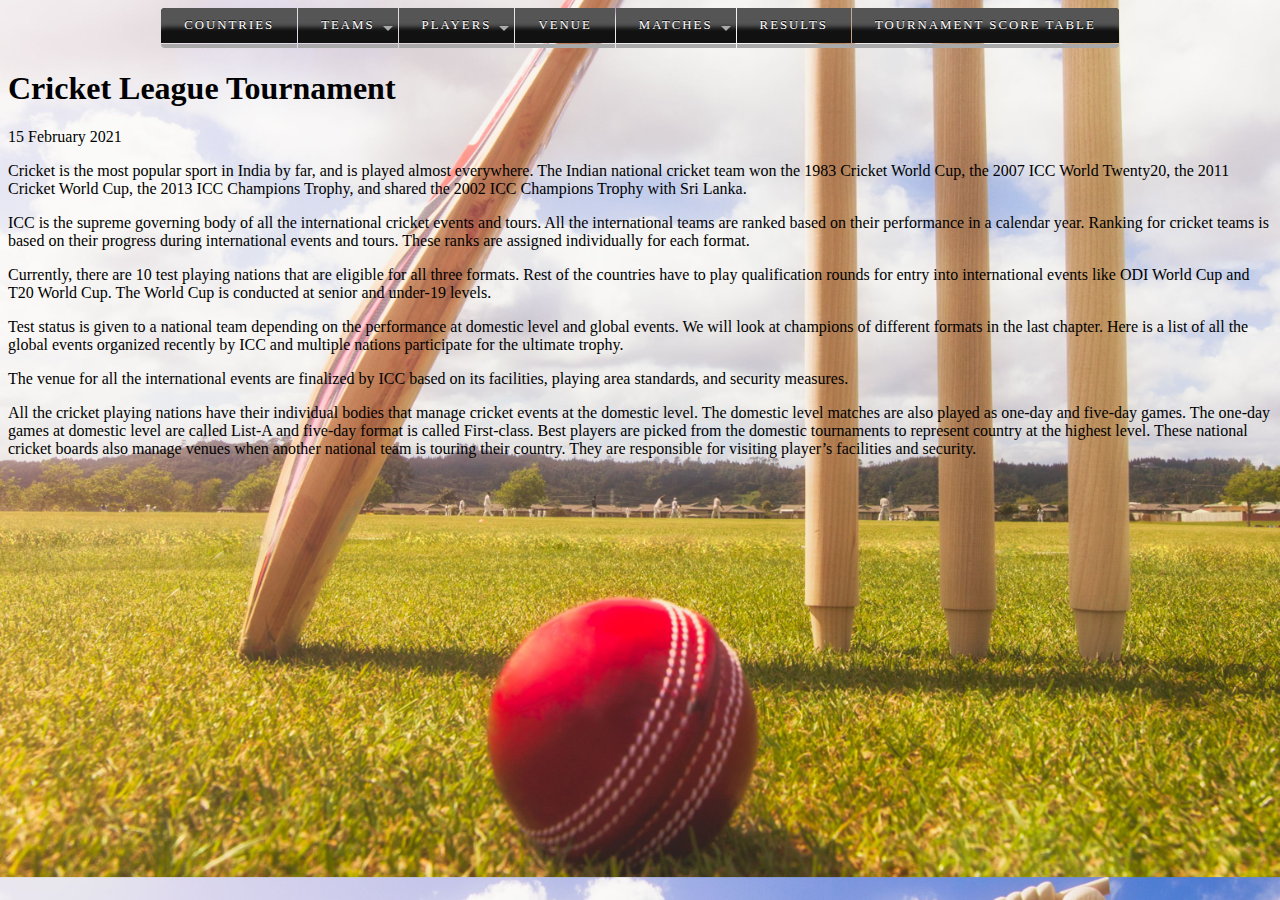
<file: Index.html>
<!DOCTYPE html>
<html lang="en">
<head>
    <meta charset="UTF-8">
    <meta http-equiv="X-UA-Compatible" content="IE=edge">
    <meta name="viewport" content="width=device-width, initial-scale=1.0">

    <title>Cricket League Tournament</title>
    <link rel="stylesheet" href="Index.css">
</head>
<body>
    
    <nav>

        <ul class="nav">
        <li><a href="Countries.html" target="blank">Countries</a> </li> 

        <li><a href="Teams.html"target="blank">Teams</a> 
            <ul>
                <a href="Teams_Profile.html"  target="blank">Profile</a> 
            </ul>
            
        </li>

        <li><a href="Players.html" target="blank" >Players </a>
            <ul>
                <a href="Players_Profile.html"  target="blank">Profile</a> 
            </ul>
        </li>

        <li><a href="Venue.html" target="blank">Venue</a></li>
        
        <li><a href="Matches.html" target="blank">Matches</a>

            <ul>
                <li><a href= "List_of_Matches.html"  target="blank"> List of Matches</a></li>
                <li> <a href="Match_Summary.html"  target="blank"> Match Summary</a>  </li>
        
                
                    </ul>
                 </li>
        

           
        
        
        <li><a href="Results.html" target="blank">Results</a> </li>

        <li><a href="Tournament_Score_Table.html" target="blank" >Tournament Score Table</a> </li>



        </ul>

    </nav>

    <h1>Cricket League Tournament</h1>
    15 February 2021

    <p> Cricket is the most popular sport in India by far, and is played almost everywhere. The Indian national cricket team won the 1983 Cricket World Cup, the 2007 ICC World Twenty20, the 2011 Cricket World Cup, the 2013 ICC Champions Trophy, and shared the 2002 ICC Champions Trophy with Sri Lanka.</p>

    <p>ICC is the supreme governing body of all the international cricket events and tours. All the international teams are ranked based on their performance in a calendar year. Ranking for cricket teams is based on their progress during international events and tours. These ranks are assigned individually for each format.</p>

       <p>

       Currently, there are 10 test playing nations that are eligible for all three formats. Rest of the countries have to play qualification rounds for entry into international events like ODI World Cup and T20 World Cup. The World Cup is conducted at senior and under-19 levels.
    </p> 
    <p>
        Test status is given to a national team depending on the performance at domestic level and global events. We will look at champions of different formats in the last chapter. Here is a list of all the global events organized recently by ICC and multiple nations participate for the ultimate trophy.</p>
        <p>
            The venue for all the international events are finalized by ICC based on its facilities, playing area standards, and security measures.</p>
<p>
All the cricket playing nations have their individual bodies that manage cricket events at the domestic level. The domestic level matches are also played as one-day and five-day games. The one-day games at domestic level are called List-A and five-day format is called First-class. Best players are picked from the domestic tournaments to represent country at the highest level. These national cricket boards also manage venues when another national team is touring their country. They are responsible for visiting player’s facilities and security.
        </p>

</body>
</html>
</file>
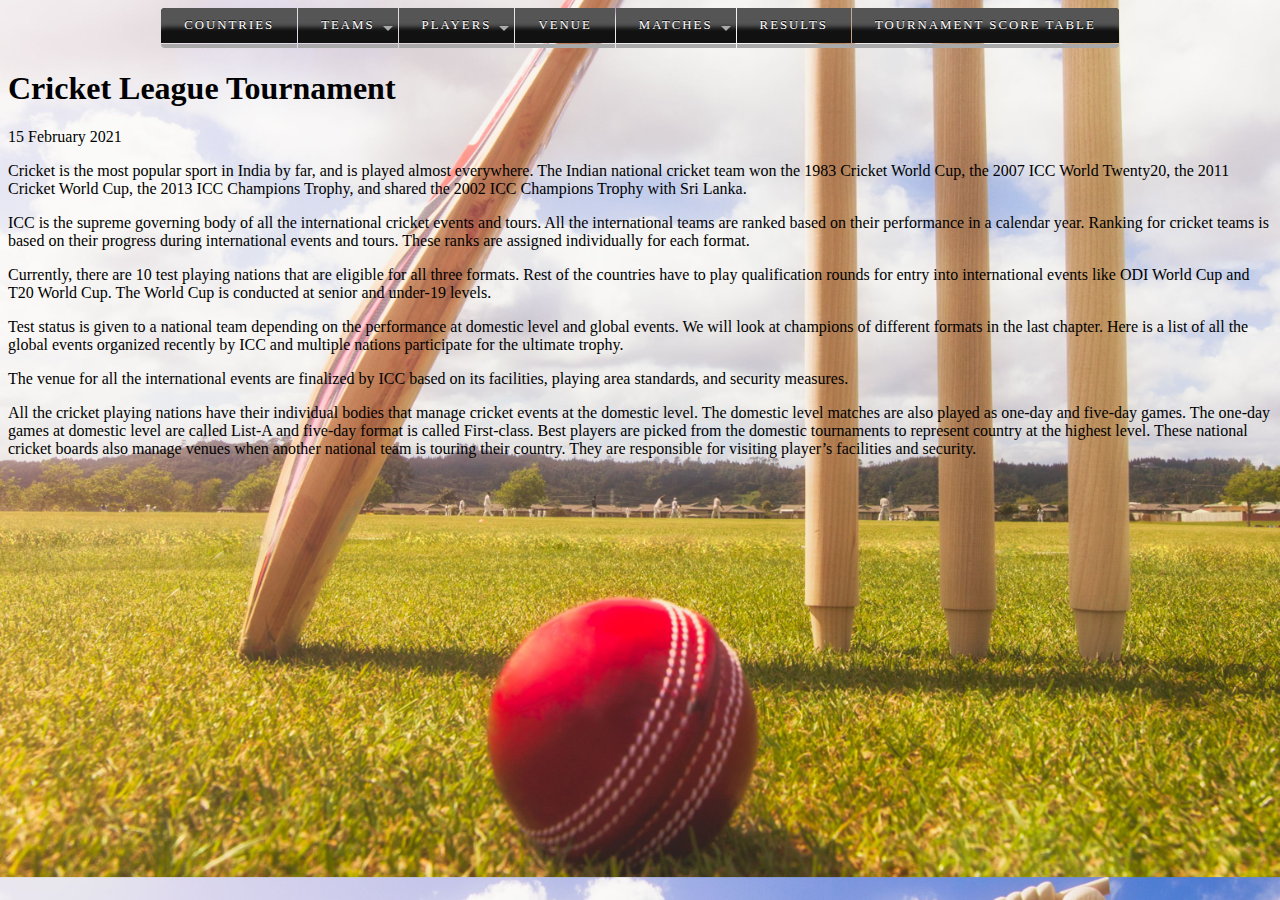
<file: index.html>
<!DOCTYPE html>
<html lang="en">
<head>
    <meta charset="UTF-8">
    <meta http-equiv="X-UA-Compatible" content="IE=edge">
    <meta name="viewport" content="width=device-width, initial-scale=1.0">

    <title>Cricket League Tournament</title>
    <link rel="stylesheet" href="index.css">
</head>
<body>
    
    <nav>

        <ul class="nav">
        <li><a href="Countries.html" target="blank">Countries</a> </li> 

        <li><a href="Teams.html"target="blank">Teams</a> 
            <ul>
                <a href="Teams_Profile.html"  target="blank">Profile</a> 
            </ul>
            
        </li>

        <li><a href="Players.html" target="blank" >Players </a>
            <ul>
                <a href="Players_Profile.html"  target="blank">Profile</a> 
            </ul>
        </li>

        <li><a href="Venue.html" target="blank">Venue</a></li>
        
        <li><a href="Matches.html" target="blank">Matches</a>

            <ul>
                <li><a href= "List_of_Matches.html"  target="blank"> List of Matches</a></li>
                <li> <a href="Match_Summary.html"  target="blank"> Match Summary</a>  </li>
        
                
                    </ul>
                 </li>
        

           
        
        
        <li><a href="Results.html" target="blank">Results</a> </li>

        <li><a href="Tournament_Score_Table.html" target="blank" >Tournament Score Table</a> </li>



        </ul>

    </nav>

    <h1>Cricket League Tournament</h1>
    15 February 2021

    <p> Cricket is the most popular sport in India by far, and is played almost everywhere. The Indian national cricket team won the 1983 Cricket World Cup, the 2007 ICC World Twenty20, the 2011 Cricket World Cup, the 2013 ICC Champions Trophy, and shared the 2002 ICC Champions Trophy with Sri Lanka.</p>

    <p>ICC is the supreme governing body of all the international cricket events and tours. All the international teams are ranked based on their performance in a calendar year. Ranking for cricket teams is based on their progress during international events and tours. These ranks are assigned individually for each format.</p>

       <p>

       Currently, there are 10 test playing nations that are eligible for all three formats. Rest of the countries have to play qualification rounds for entry into international events like ODI World Cup and T20 World Cup. The World Cup is conducted at senior and under-19 levels.
    </p> 
    <p>
        Test status is given to a national team depending on the performance at domestic level and global events. We will look at champions of different formats in the last chapter. Here is a list of all the global events organized recently by ICC and multiple nations participate for the ultimate trophy.</p>
        <p>
            The venue for all the international events are finalized by ICC based on its facilities, playing area standards, and security measures.</p>
<p>
All the cricket playing nations have their individual bodies that manage cricket events at the domestic level. The domestic level matches are also played as one-day and five-day games. The one-day games at domestic level are called List-A and five-day format is called First-class. Best players are picked from the domestic tournaments to represent country at the highest level. These national cricket boards also manage venues when another national team is touring their country. They are responsible for visiting player’s facilities and security.
        </p>

</body>
</html>
</file>
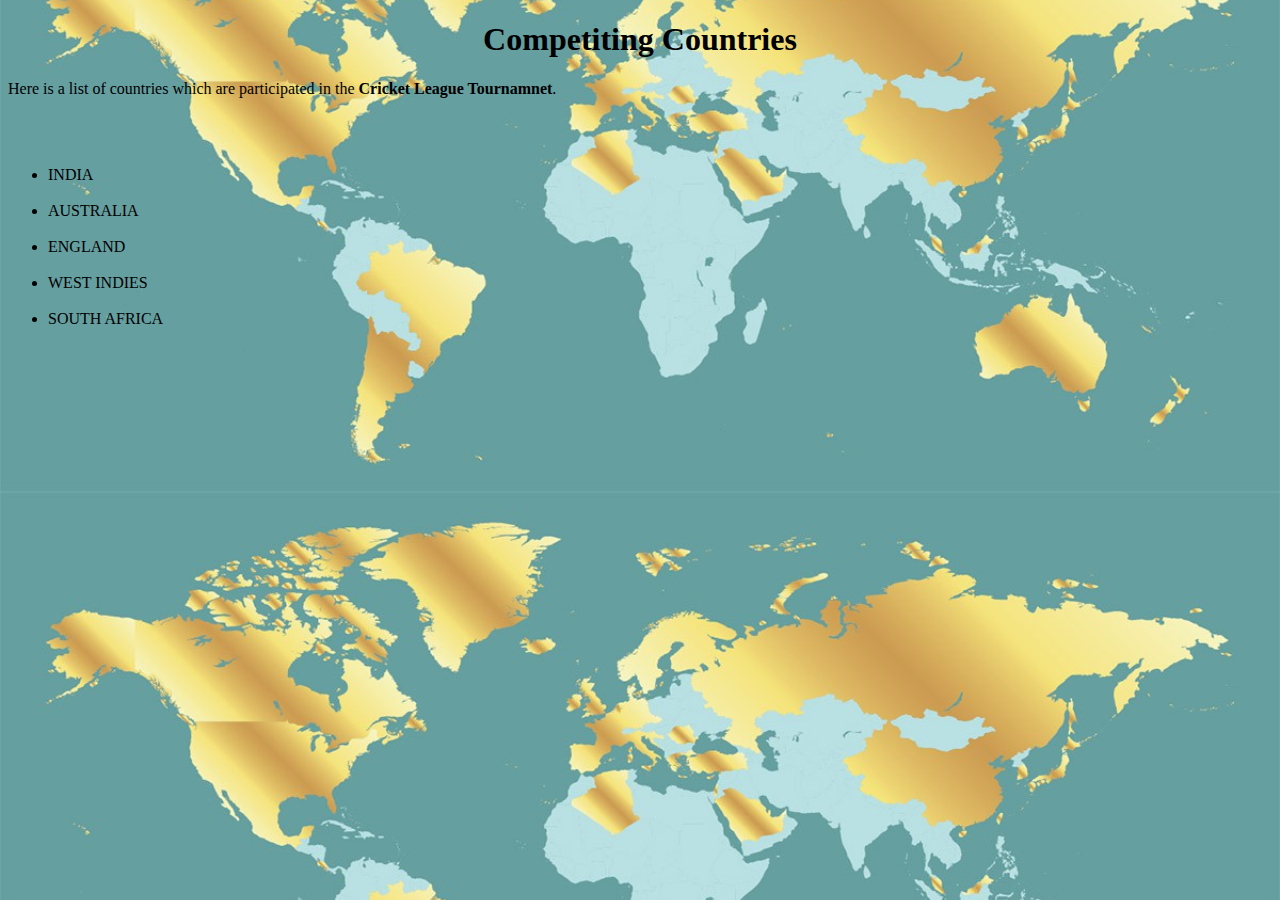
<file: Countries.html>
<!DOCTYPE html>
<html lang="en">
<head>
    <meta charset="UTF-8">
    <meta http-equiv="X-UA-Compatible" content="IE=edge">
    <meta name="viewport" content="width=device-width, initial-scale=1.0">
    <title>Countries</title>
    <style>
        body{
            background:url(Country.jpeg);
    background-position: center;
    background-size: cover;
        }

        h1{
            text-align: center;
        }
    </style>
</head>

<body>
    <h1>Competiting Countries</h1>

    <p>
        Here is a list of countries which are participated in the <b>Cricket League Tournamnet</b>.
    </p>

    <br><br> 
    
    <ul>
        <li>INDIA</li>
        <br>
        <li>AUSTRALIA</li>
        <br>
        <li>ENGLAND</li>
        <br>
        <li>WEST INDIES</li>
        <br>
        <li>SOUTH AFRICA</li>

    </ul>

   
</body>
</html>
</file>
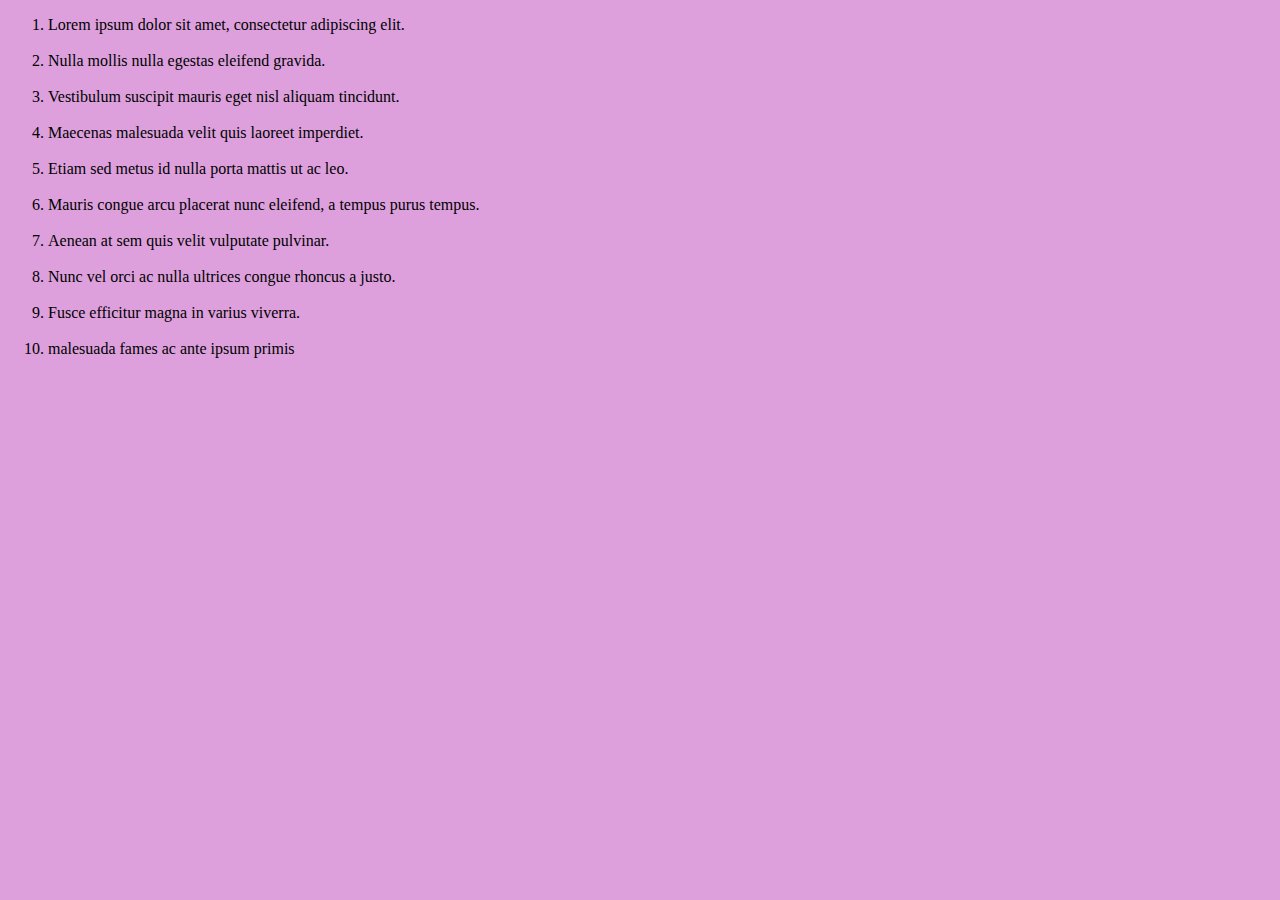
<file: List_of_Matches.html>
<!DOCTYPE html>
<html lang="en">
<head>
    <meta charset="UTF-8">
    <meta http-equiv="X-UA-Compatible" content="IE=edge">
    <meta name="viewport" content="width=device-width, initial-scale=1.0">
    <title>List of matches</title>
    <style>
        body{
            background-color: plum;
        }
    </style>
</head>
<style>

</style>
<body>
    <ol>
        <li>Lorem ipsum dolor sit amet, consectetur adipiscing elit.</li> 
        <br>
        <li>Nulla mollis nulla egestas eleifend gravida.</li> <br>
        <li>Vestibulum suscipit mauris eget nisl aliquam tincidunt.</li> <br>
        <li>Maecenas malesuada velit quis laoreet imperdiet.</li> <br>
        <li>Etiam sed metus id nulla porta mattis ut ac leo.</li> <br>
        <li>Mauris congue arcu placerat nunc eleifend, a tempus purus tempus.</li> <br>
        <li>Aenean at sem quis velit vulputate pulvinar.</li> <br>
        <li>Nunc vel orci ac nulla ultrices congue rhoncus a justo.</li> <br>
        <li>Fusce efficitur magna in varius viverra.</li> <br>
        <li>malesuada fames ac ante ipsum primis </li>  <br>
    </ol>
</body>
</html>
</file>
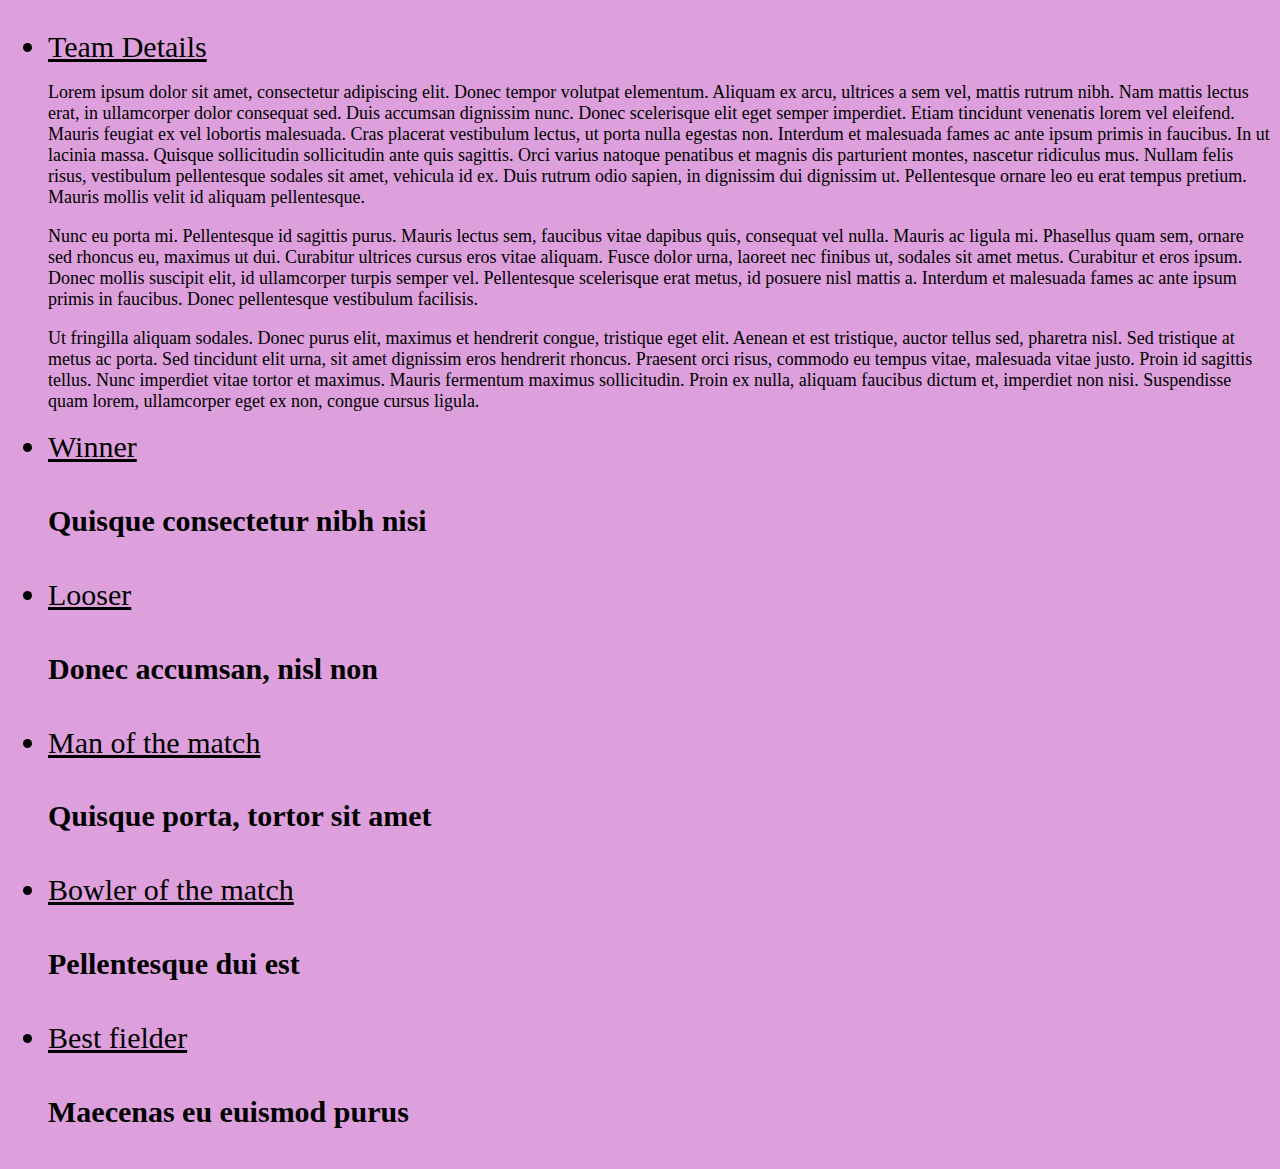
<file: Match_Summary.html>
<!DOCTYPE html>
<html lang="en">
<head>
    <meta charset="UTF-8">
    <meta http-equiv="X-UA-Compatible" content="IE=edge">
    <meta name="viewport" content="width=device-width, initial-scale=1.0">
    <title>Match_Summary</title>
</head>
<style>

    body{
        background-color:plum;
    }
    ul{
        font-size: 30px;
    }
    a{
        text-decoration: underline;
    }
    p{
        font-size: 18px;
    }
</style>
<body>
    <ul>
        <li><a >Team Details</a>
            <p>Lorem ipsum dolor sit amet, consectetur adipiscing elit. Donec tempor volutpat elementum. Aliquam ex arcu, ultrices a sem vel, mattis rutrum nibh. Nam mattis lectus erat, in ullamcorper dolor consequat sed. Duis accumsan dignissim nunc. Donec scelerisque elit eget semper imperdiet. Etiam tincidunt venenatis lorem vel eleifend. Mauris feugiat ex vel lobortis malesuada. Cras placerat vestibulum lectus, ut porta nulla egestas non. Interdum et malesuada fames ac ante ipsum primis in faucibus. In ut lacinia massa. Quisque sollicitudin sollicitudin ante quis sagittis. Orci varius natoque penatibus et magnis dis parturient montes, nascetur ridiculus mus. Nullam felis risus, vestibulum pellentesque sodales sit amet, vehicula id ex. Duis rutrum odio sapien, in dignissim dui dignissim ut. Pellentesque ornare leo eu erat tempus pretium. Mauris mollis velit id aliquam pellentesque.</p>
            <p>
            Nunc eu porta mi. Pellentesque id sagittis purus. Mauris lectus sem, faucibus vitae dapibus quis, consequat vel nulla. Mauris ac ligula mi. Phasellus quam sem, ornare sed rhoncus eu, maximus ut dui. Curabitur ultrices cursus eros vitae aliquam. Fusce dolor urna, laoreet nec finibus ut, sodales sit amet metus. Curabitur et eros ipsum. Donec mollis suscipit elit, id ullamcorper turpis semper vel. Pellentesque scelerisque erat metus, id posuere nisl mattis a. Interdum et malesuada fames ac ante ipsum primis in faucibus. Donec pellentesque vestibulum facilisis.</p>
            <p>
            Ut fringilla aliquam sodales. Donec purus elit, maximus et hendrerit congue, tristique eget elit. Aenean et est tristique, auctor tellus sed, pharetra nisl. Sed tristique at metus ac porta. Sed tincidunt elit urna, sit amet dignissim eros hendrerit rhoncus. Praesent orci risus, commodo eu tempus vitae, malesuada vitae justo. Proin id sagittis tellus. Nunc imperdiet vitae tortor et maximus. Mauris fermentum maximus sollicitudin. Proin ex nulla, aliquam faucibus dictum et, imperdiet non nisi. Suspendisse quam lorem, ullamcorper eget ex non, congue cursus ligula.</p>
        </li>
        <li><a >Winner</a>
        <h4>Quisque consectetur nibh nisi</h4>
        </li>
        <li><a  >Looser</a>
        <h4>Donec accumsan, nisl non </h4></li>
        <li><a >Man of the match</a>
        <h4>Quisque porta, tortor sit amet</h4></li>
        <li><a  >Bowler of the match</a>
        <h4>Pellentesque dui est</h4></li>
        <li><a  >Best fielder</a>
        <h4>Maecenas eu euismod purus</h4></li>
     </ul>
   
</body>
</html>
</file>
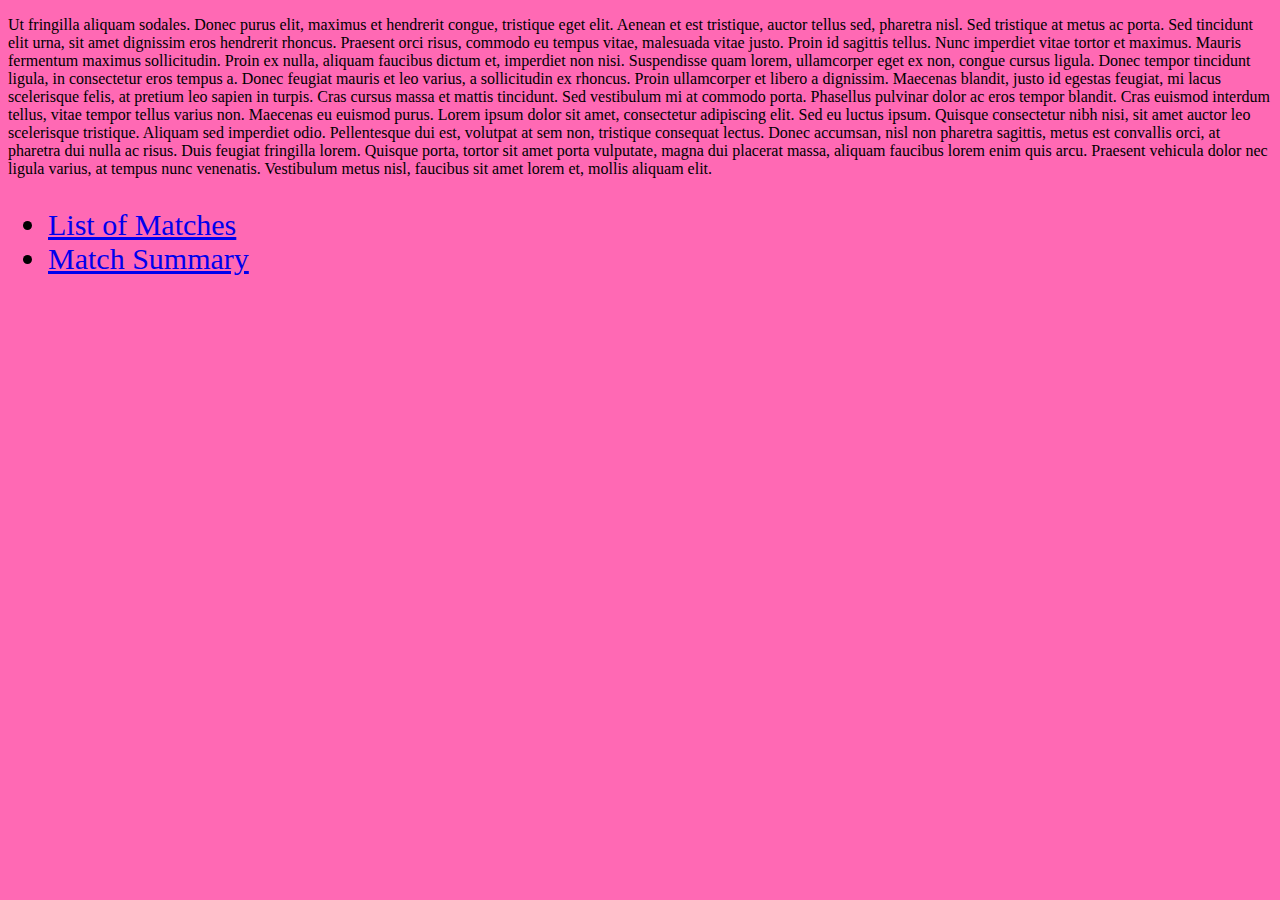
<file: Matches.html>
<!DOCTYPE html>
<html lang="en">
<head>
    <meta charset="UTF-8">
    <meta http-equiv="X-UA-Compatible" content="IE=edge">
    <meta name="viewport" content="width=device-width, initial-scale=1.0">
    <title>Matches
    </title>
    <style>
        body{
            background-color: hotpink;
        }
        ul{
            font-size: 30px;
        }
    </style>

</head>
<body>
    <p>
    Ut fringilla aliquam sodales. Donec purus elit, maximus et hendrerit congue, tristique eget elit. Aenean et est tristique, auctor tellus sed, pharetra nisl. Sed tristique at metus ac porta. Sed tincidunt elit urna, sit amet dignissim eros hendrerit rhoncus. Praesent orci risus, commodo eu tempus vitae, malesuada vitae justo. Proin id sagittis tellus. Nunc imperdiet vitae tortor et maximus. Mauris fermentum maximus sollicitudin. Proin ex nulla, aliquam faucibus dictum et, imperdiet non nisi. Suspendisse quam lorem, ullamcorper eget ex non, congue cursus ligula.

Donec tempor tincidunt ligula, in consectetur eros tempus a. Donec feugiat mauris et leo varius, a sollicitudin ex rhoncus. Proin ullamcorper et libero a dignissim. Maecenas blandit, justo id egestas feugiat, mi lacus scelerisque felis, at pretium leo sapien in turpis. Cras cursus massa et mattis tincidunt. Sed vestibulum mi at commodo porta. Phasellus pulvinar dolor ac eros tempor blandit. Cras euismod interdum tellus, vitae tempor tellus varius non. Maecenas eu euismod purus. Lorem ipsum dolor sit amet, consectetur adipiscing elit.

Sed eu luctus ipsum. Quisque consectetur nibh nisi, sit amet auctor leo scelerisque tristique. Aliquam sed imperdiet odio. Pellentesque dui est, volutpat at sem non, tristique consequat lectus. Donec accumsan, nisl non pharetra sagittis, metus est convallis orci, at pharetra dui nulla ac risus. Duis feugiat fringilla lorem. Quisque porta, tortor sit amet porta vulputate, magna dui placerat massa, aliquam faucibus lorem enim quis arcu. Praesent vehicula dolor nec ligula varius, at tempus nunc venenatis. Vestibulum metus nisl, faucibus sit amet lorem et, mollis aliquam elit.</p>
<ul>
    <li><a href= "List_of_Matches.html"  target="blank"> List of Matches</a></li>
    <li> <a href="Match_Summary.html"  target="blank"> Match Summary</a>  </li>

    
        </ul>


   
</body>
</html>
</file>
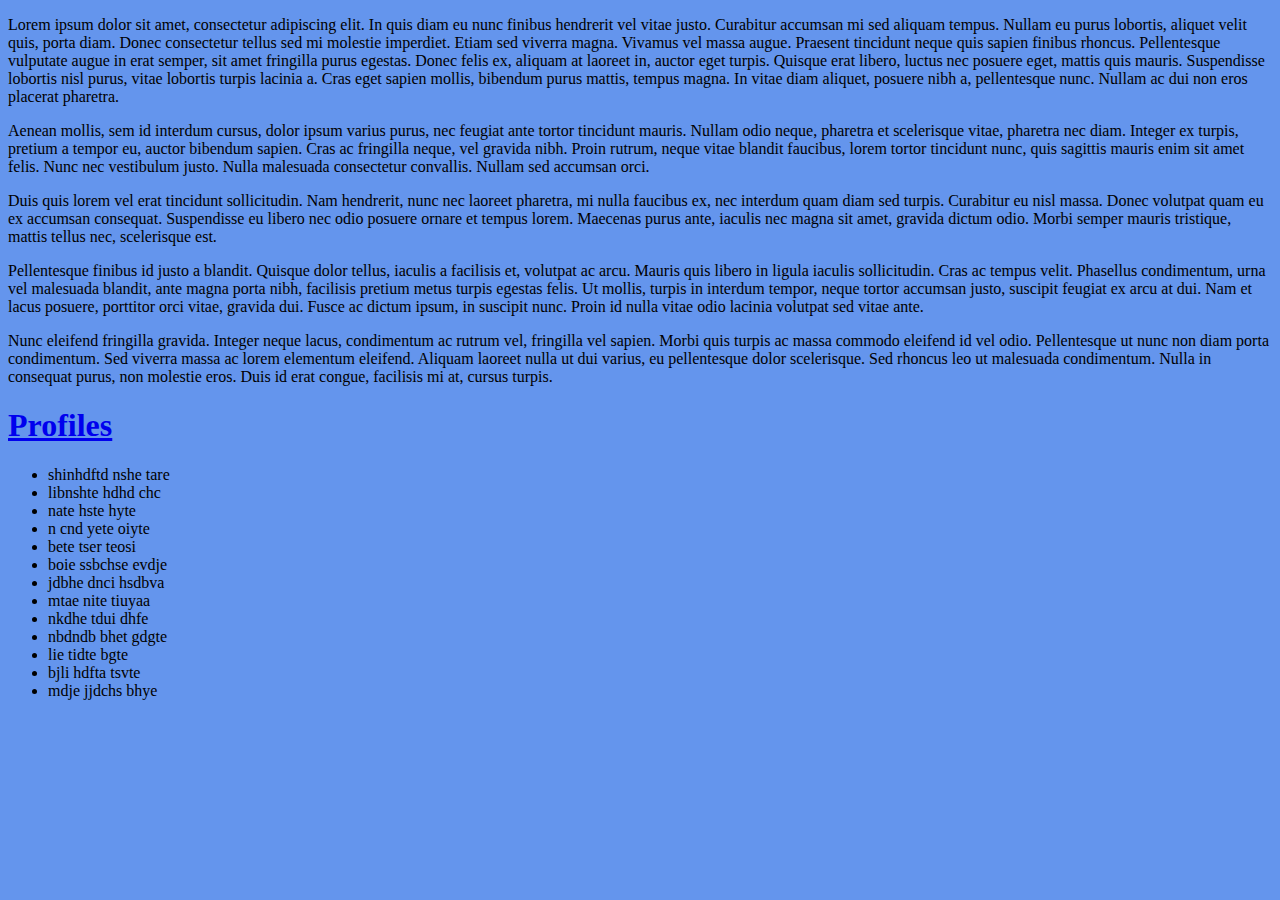
<file: Players.html>
<!DOCTYPE html>
<html lang="en">
<head>
    <meta charset="UTF-8">
    <meta http-equiv="X-UA-Compatible" content="IE=edge">
    <meta name="viewport" content="width=device-width, initial-scale=1.0">
    <title>Players</title>
    <style>
        body{
            background-color:cornflowerblue;
        }
        
    </style>
</head>
<body>
    <p>
    Lorem ipsum dolor sit amet, consectetur adipiscing elit. In quis diam eu nunc finibus hendrerit vel vitae justo. Curabitur accumsan mi sed aliquam tempus. Nullam eu purus lobortis, aliquet velit quis, porta diam. Donec consectetur tellus sed mi molestie imperdiet. Etiam sed viverra magna. Vivamus vel massa augue. Praesent tincidunt neque quis sapien finibus rhoncus. Pellentesque vulputate augue in erat semper, sit amet fringilla purus egestas. Donec felis ex, aliquam at laoreet in, auctor eget turpis. Quisque erat libero, luctus nec posuere eget, mattis quis mauris. Suspendisse lobortis nisl purus, vitae lobortis turpis lacinia a. Cras eget sapien mollis, bibendum purus mattis, tempus magna. In vitae diam aliquet, posuere nibh a, pellentesque nunc. Nullam ac dui non eros placerat pharetra.</p>
<p>
Aenean mollis, sem id interdum cursus, dolor ipsum varius purus, nec feugiat ante tortor tincidunt mauris. Nullam odio neque, pharetra et scelerisque vitae, pharetra nec diam. Integer ex turpis, pretium a tempor eu, auctor bibendum sapien. Cras ac fringilla neque, vel gravida nibh. Proin rutrum, neque vitae blandit faucibus, lorem tortor tincidunt nunc, quis sagittis mauris enim sit amet felis. Nunc nec vestibulum justo. Nulla malesuada consectetur convallis. Nullam sed accumsan orci.</p>

<p>

Duis quis lorem vel erat tincidunt sollicitudin. Nam hendrerit, nunc nec laoreet pharetra, mi nulla faucibus ex, nec interdum quam diam sed turpis. Curabitur eu nisl massa. Donec volutpat quam eu ex accumsan consequat. Suspendisse eu libero nec odio posuere ornare et tempus lorem. Maecenas purus ante, iaculis nec magna sit amet, gravida dictum odio. Morbi semper mauris tristique, mattis tellus nec, scelerisque est.</p>

<p>
Pellentesque finibus id justo a blandit. Quisque dolor tellus, iaculis a facilisis et, volutpat ac arcu. Mauris quis libero in ligula iaculis sollicitudin. Cras ac tempus velit. Phasellus condimentum, urna vel malesuada blandit, ante magna porta nibh, facilisis pretium metus turpis egestas felis. Ut mollis, turpis in interdum tempor, neque tortor accumsan justo, suscipit feugiat ex arcu at dui. Nam et lacus posuere, porttitor orci vitae, gravida dui. Fusce ac dictum ipsum, in suscipit nunc. Proin id nulla vitae odio lacinia volutpat sed vitae ante.</p>

<p>
Nunc eleifend fringilla gravida. Integer neque lacus, condimentum ac rutrum vel, fringilla vel sapien. Morbi quis turpis ac massa commodo eleifend id vel odio. Pellentesque ut nunc non diam porta condimentum. Sed viverra massa ac lorem elementum eleifend. Aliquam laoreet nulla ut dui varius, eu pellentesque dolor scelerisque. Sed rhoncus leo ut malesuada condimentum. Nulla in consequat purus, non molestie eros. Duis id erat congue, facilisis mi at, cursus turpis.</p>

<h1><a href="Players_Profile.html">Profiles</a></h1>
<ul>
    <li>shinhdftd nshe tare</li>
    <li>libnshte hdhd chc</li>
    <li>nate hste hyte</li>
    <li>n cnd yete oiyte</li>
    <li>bete tser teosi</li>
    <li>boie ssbchse evdje</li>
    <li>jdbhe dnci hsdbva</li>
    <li>mtae nite tiuyaa</li>
    <li>nkdhe tdui dhfe</li>
    <li>nbdndb bhet gdgte</li>
    <li>lie tidte bgte</li>
    <li>bjli hdfta tsvte</li>
    <li>mdje jjdchs bhye</li>
</ul>
</body>
</html>
</file>
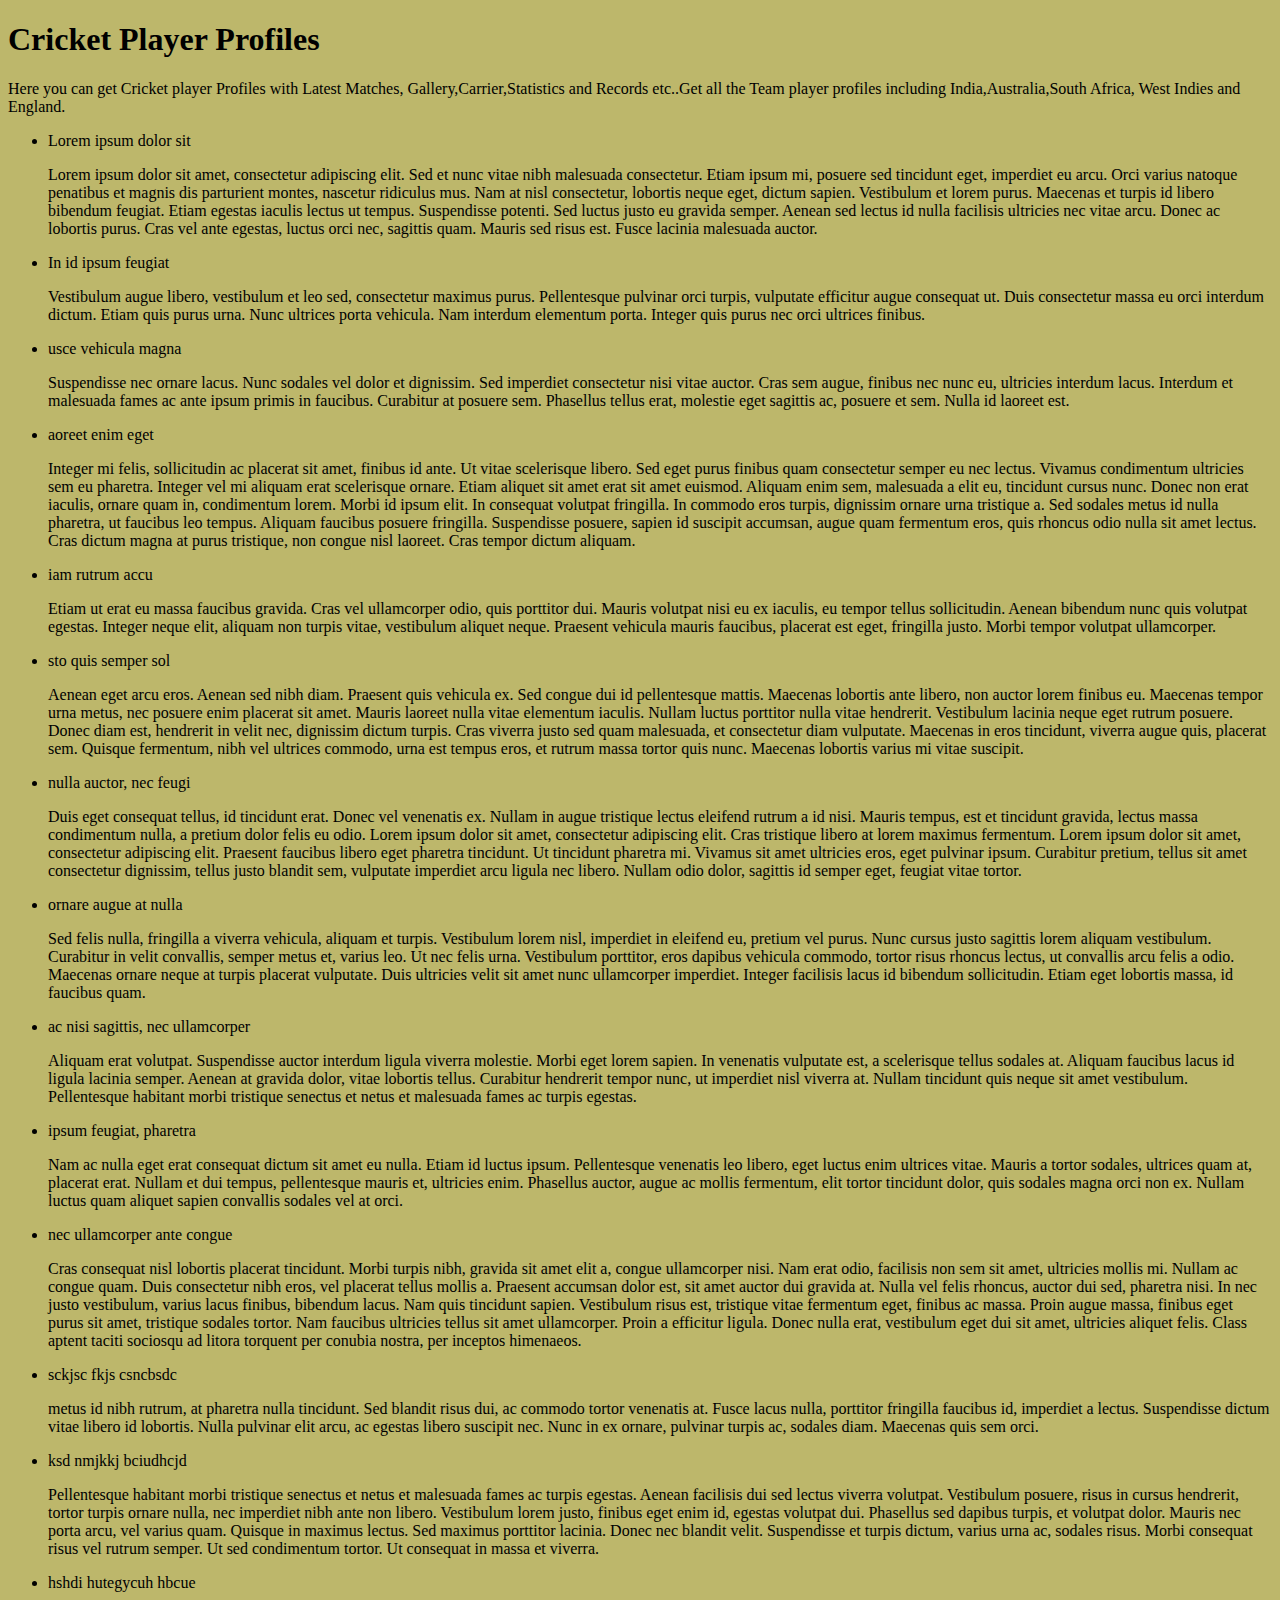
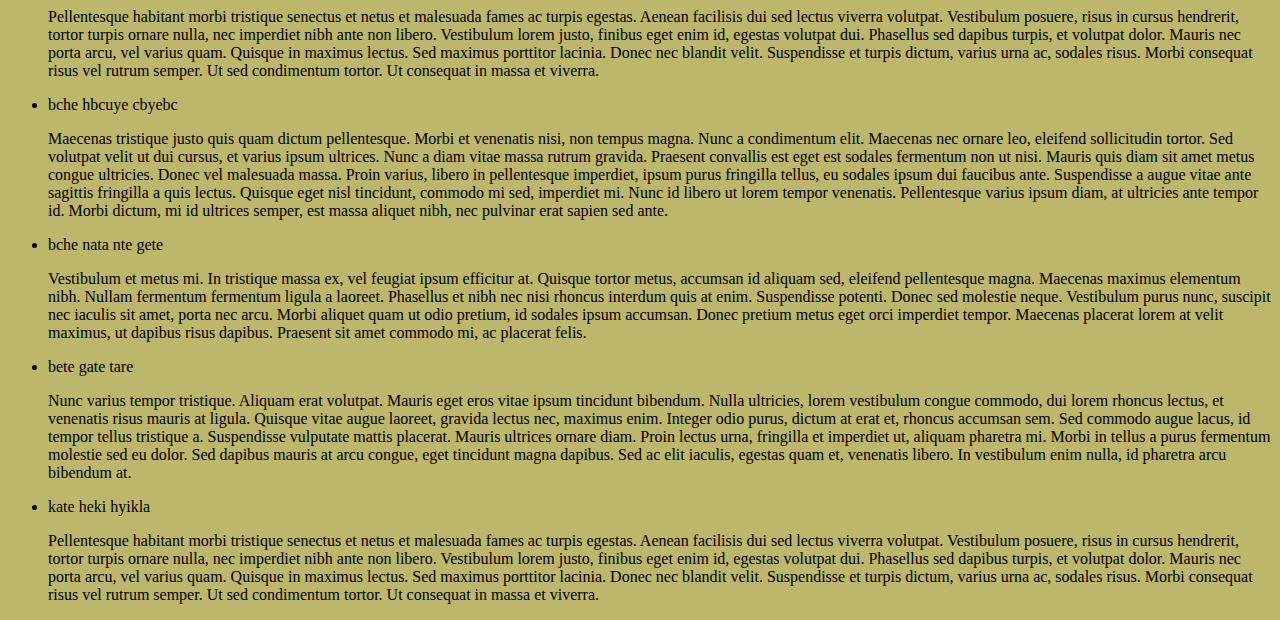
<file: Players_Profile.html>
<!DOCTYPE html>
<html lang="en">
<head>
    <meta charset="UTF-8">
    <meta http-equiv="X-UA-Compatible" content="IE=edge">
    <meta name="viewport" content="width=device-width, initial-scale=1.0">
    <title>Players Profile</title>
    <style>
        body{
            background-color: darkkhaki;
        }
    </style>
</head>
<body>
    <h1>Cricket Player Profiles</h1>
    <p>Here you can get Cricket player Profiles with Latest Matches, Gallery,Carrier,Statistics and Records etc..Get all the Team player profiles including India,Australia,South Africa, West Indies and England.
    </p>

    <ul>
        <li>Lorem ipsum dolor sit 
            <p>
                Lorem ipsum dolor sit amet, consectetur adipiscing elit. Sed et nunc vitae nibh malesuada consectetur. Etiam ipsum mi, posuere sed tincidunt eget, imperdiet eu arcu. Orci varius natoque penatibus et magnis dis parturient montes, nascetur ridiculus mus. Nam at nisl consectetur, lobortis neque eget, dictum sapien. Vestibulum et lorem purus. Maecenas et turpis id libero bibendum feugiat. Etiam egestas iaculis lectus ut tempus. Suspendisse potenti. Sed luctus justo eu gravida semper. Aenean sed lectus id nulla facilisis ultricies nec vitae arcu. Donec ac lobortis purus. Cras vel ante egestas, luctus orci nec, sagittis quam. Mauris sed risus est. Fusce lacinia malesuada auctor.
            </p>
        </li>
        <li>In id ipsum feugiat
            <p>
            Vestibulum augue libero, vestibulum et leo sed, consectetur maximus purus. Pellentesque pulvinar orci turpis, vulputate efficitur augue consequat ut. Duis consectetur massa eu orci interdum dictum. Etiam quis purus urna. Nunc ultrices porta vehicula. Nam interdum elementum porta. Integer quis purus nec orci ultrices finibus.</p>
        </li>
        <li>usce vehicula magna 
            <p>Suspendisse nec ornare lacus. Nunc sodales vel dolor et dignissim. Sed imperdiet consectetur nisi vitae auctor. Cras sem augue, finibus nec nunc eu, ultricies interdum lacus. Interdum et malesuada fames ac ante ipsum primis in faucibus. Curabitur at posuere sem. Phasellus tellus erat, molestie eget sagittis ac, posuere et sem. Nulla id laoreet est.</p>
        </li>
        <li>aoreet enim eget
            <p>Integer mi felis, sollicitudin ac placerat sit amet, finibus id ante. Ut vitae scelerisque libero. Sed eget purus finibus quam consectetur semper eu nec lectus. Vivamus condimentum ultricies sem eu pharetra. Integer vel mi aliquam erat scelerisque ornare. Etiam aliquet sit amet erat sit amet euismod. Aliquam enim sem, malesuada a elit eu, tincidunt cursus nunc. Donec non erat iaculis, ornare quam in, condimentum lorem. Morbi id ipsum elit. In consequat volutpat fringilla. In commodo eros turpis, dignissim ornare urna tristique a. Sed sodales metus id nulla pharetra, ut faucibus leo tempus. Aliquam faucibus posuere fringilla. Suspendisse posuere, sapien id suscipit accumsan, augue quam fermentum eros, quis rhoncus odio nulla sit amet lectus. Cras dictum magna at purus tristique, non congue nisl laoreet. Cras tempor dictum aliquam.</p>
        </li>
        <li>iam rutrum accu
            <p>Etiam ut erat eu massa faucibus gravida. Cras vel ullamcorper odio, quis porttitor dui. Mauris volutpat nisi eu ex iaculis, eu tempor tellus sollicitudin. Aenean bibendum nunc quis volutpat egestas. Integer neque elit, aliquam non turpis vitae, vestibulum aliquet neque. Praesent vehicula mauris faucibus, placerat est eget, fringilla justo. Morbi tempor volutpat ullamcorper.</p>
        </li>
        <li>sto quis semper sol
            <p>Aenean eget arcu eros. Aenean sed nibh diam. Praesent quis vehicula ex. Sed congue dui id pellentesque mattis. Maecenas lobortis ante libero, non auctor lorem finibus eu. Maecenas tempor urna metus, nec posuere enim placerat sit amet. Mauris laoreet nulla vitae elementum iaculis. Nullam luctus porttitor nulla vitae hendrerit. Vestibulum lacinia neque eget rutrum posuere. Donec diam est, hendrerit in velit nec, dignissim dictum turpis. Cras viverra justo sed quam malesuada, et consectetur diam vulputate. Maecenas in eros tincidunt, viverra augue quis, placerat sem. Quisque fermentum, nibh vel ultrices commodo, urna est tempus eros, et rutrum massa tortor quis nunc. Maecenas lobortis varius mi vitae suscipit.</p>
        </li>
        <li>nulla auctor, nec feugi
            <p>Duis eget consequat tellus, id tincidunt erat. Donec vel venenatis ex. Nullam in augue tristique lectus eleifend rutrum a id nisi. Mauris tempus, est et tincidunt gravida, lectus massa condimentum nulla, a pretium dolor felis eu odio. Lorem ipsum dolor sit amet, consectetur adipiscing elit. Cras tristique libero at lorem maximus fermentum. Lorem ipsum dolor sit amet, consectetur adipiscing elit. Praesent faucibus libero eget pharetra tincidunt. Ut tincidunt pharetra mi. Vivamus sit amet ultricies eros, eget pulvinar ipsum. Curabitur pretium, tellus sit amet consectetur dignissim, tellus justo blandit sem, vulputate imperdiet arcu ligula nec libero. Nullam odio dolor, sagittis id semper eget, feugiat vitae tortor.</p>
        </li>
        <li>ornare augue at nulla
            <p>Sed felis nulla, fringilla a viverra vehicula, aliquam et turpis. Vestibulum lorem nisl, imperdiet in eleifend eu, pretium vel purus. Nunc cursus justo sagittis lorem aliquam vestibulum. Curabitur in velit convallis, semper metus et, varius leo. Ut nec felis urna. Vestibulum porttitor, eros dapibus vehicula commodo, tortor risus rhoncus lectus, ut convallis arcu felis a odio. Maecenas ornare neque at turpis placerat vulputate. Duis ultricies velit sit amet nunc ullamcorper imperdiet. Integer facilisis lacus id bibendum sollicitudin. Etiam eget lobortis massa, id faucibus quam.</p>
        </li>
        <li>ac nisi sagittis, nec ullamcorper
            <p>Aliquam erat volutpat. Suspendisse auctor interdum ligula viverra molestie. Morbi eget lorem sapien. In venenatis vulputate est, a scelerisque tellus sodales at. Aliquam faucibus lacus id ligula lacinia semper. Aenean at gravida dolor, vitae lobortis tellus. Curabitur hendrerit tempor nunc, ut imperdiet nisl viverra at. Nullam tincidunt quis neque sit amet vestibulum. Pellentesque habitant morbi tristique senectus et netus et malesuada fames ac turpis egestas.</p>
        </li>
        <li>ipsum feugiat, pharetra
            <p>Nam ac nulla eget erat consequat dictum sit amet eu nulla. Etiam id luctus ipsum. Pellentesque venenatis leo libero, eget luctus enim ultrices vitae. Mauris a tortor sodales, ultrices quam at, placerat erat. Nullam et dui tempus, pellentesque mauris et, ultricies enim. Phasellus auctor, augue ac mollis fermentum, elit tortor tincidunt dolor, quis sodales magna orci non ex. Nullam luctus quam aliquet sapien convallis sodales vel at orci.</p>
        </li>
        <li>nec ullamcorper ante congue
            <p>Cras consequat nisl lobortis placerat tincidunt. Morbi turpis nibh, gravida sit amet elit a, congue ullamcorper nisi. Nam erat odio, facilisis non sem sit amet, ultricies mollis mi. Nullam ac congue quam. Duis consectetur nibh eros, vel placerat tellus mollis a. Praesent accumsan dolor est, sit amet auctor dui gravida at. Nulla vel felis rhoncus, auctor dui sed, pharetra nisi. In nec justo vestibulum, varius lacus finibus, bibendum lacus. Nam quis tincidunt sapien. Vestibulum risus est, tristique vitae fermentum eget, finibus ac massa. Proin augue massa, finibus eget purus sit amet, tristique sodales tortor. Nam faucibus ultricies tellus sit amet ullamcorper. Proin a efficitur ligula. Donec nulla erat, vestibulum eget dui sit amet, ultricies aliquet felis. Class aptent taciti sociosqu ad litora torquent per conubia nostra, per inceptos himenaeos.</p>
        </li>
        <li>sckjsc fkjs csncbsdc
            <p> metus id nibh rutrum, at pharetra nulla tincidunt. Sed blandit risus dui, ac commodo tortor venenatis at. Fusce lacus nulla, porttitor fringilla faucibus id, imperdiet a lectus. Suspendisse dictum vitae libero id lobortis. Nulla pulvinar elit arcu, ac egestas libero suscipit nec. Nunc in ex ornare, pulvinar turpis ac, sodales diam. Maecenas quis sem orci.</p>
        </li>
        <li> ksd nmjkkj bciudhcjd
            <p>Pellentesque habitant morbi tristique senectus et netus et malesuada fames ac turpis egestas. Aenean facilisis dui sed lectus viverra volutpat. Vestibulum posuere, risus in cursus hendrerit, tortor turpis ornare nulla, nec imperdiet nibh ante non libero. Vestibulum lorem justo, finibus eget enim id, egestas volutpat dui. Phasellus sed dapibus turpis, et volutpat dolor. Mauris nec porta arcu, vel varius quam. Quisque in maximus lectus. Sed maximus porttitor lacinia. Donec nec blandit velit. Suspendisse et turpis dictum, varius urna ac, sodales risus. Morbi consequat risus vel rutrum semper. Ut sed condimentum tortor. Ut consequat in massa et viverra.</p>
        </li>
        <li>hshdi hutegycuh hbcue
            <p>Pellentesque habitant morbi tristique senectus et netus et malesuada fames ac turpis egestas. Aenean facilisis dui sed lectus viverra volutpat. Vestibulum posuere, risus in cursus hendrerit, tortor turpis ornare nulla, nec imperdiet nibh ante non libero. Vestibulum lorem justo, finibus eget enim id, egestas volutpat dui. Phasellus sed dapibus turpis, et volutpat dolor. Mauris nec porta arcu, vel varius quam. Quisque in maximus lectus. Sed maximus porttitor lacinia. Donec nec blandit velit. Suspendisse et turpis dictum, varius urna ac, sodales risus. Morbi consequat risus vel rutrum semper. Ut sed condimentum tortor. Ut consequat in massa et viverra.</p>
        </li>
        <li>bche hbcuye cbyebc
            <p>Maecenas tristique justo quis quam dictum pellentesque. Morbi et venenatis nisi, non tempus magna. Nunc a condimentum elit. Maecenas nec ornare leo, eleifend sollicitudin tortor. Sed volutpat velit ut dui cursus, et varius ipsum ultrices. Nunc a diam vitae massa rutrum gravida. Praesent convallis est eget est sodales fermentum non ut nisi. Mauris quis diam sit amet metus congue ultricies. Donec vel malesuada massa. Proin varius, libero in pellentesque imperdiet, ipsum purus fringilla tellus, eu sodales ipsum dui faucibus ante. Suspendisse a augue vitae ante sagittis fringilla a quis lectus. Quisque eget nisl tincidunt, commodo mi sed, imperdiet mi. Nunc id libero ut lorem tempor venenatis. Pellentesque varius ipsum diam, at ultricies ante tempor id. Morbi dictum, mi id ultrices semper, est massa aliquet nibh, nec pulvinar erat sapien sed ante.</p>
        </li>
        <li>bche nata nte gete
            <p>Vestibulum et metus mi. In tristique massa ex, vel feugiat ipsum efficitur at. Quisque tortor metus, accumsan id aliquam sed, eleifend pellentesque magna. Maecenas maximus elementum nibh. Nullam fermentum fermentum ligula a laoreet. Phasellus et nibh nec nisi rhoncus interdum quis at enim. Suspendisse potenti. Donec sed molestie neque. Vestibulum purus nunc, suscipit nec iaculis sit amet, porta nec arcu. Morbi aliquet quam ut odio pretium, id sodales ipsum accumsan. Donec pretium metus eget orci imperdiet tempor. Maecenas placerat lorem at velit maximus, ut dapibus risus dapibus. Praesent sit amet commodo mi, ac placerat felis.</p>
        </li>
        <li>bete gate tare
            <p>Nunc varius tempor tristique. Aliquam erat volutpat. Mauris eget eros vitae ipsum tincidunt bibendum. Nulla ultricies, lorem vestibulum congue commodo, dui lorem rhoncus lectus, et venenatis risus mauris at ligula. Quisque vitae augue laoreet, gravida lectus nec, maximus enim. Integer odio purus, dictum at erat et, rhoncus accumsan sem. Sed commodo augue lacus, id tempor tellus tristique a. Suspendisse vulputate mattis placerat. Mauris ultrices ornare diam. Proin lectus urna, fringilla et imperdiet ut, aliquam pharetra mi. Morbi in tellus a purus fermentum molestie sed eu dolor. Sed dapibus mauris at arcu congue, eget tincidunt magna dapibus. Sed ac elit iaculis, egestas quam et, venenatis libero. In vestibulum enim nulla, id pharetra arcu bibendum at.</p>
        </li>
        <li>kate heki hyikla
            <p>Pellentesque habitant morbi tristique senectus et netus et malesuada fames ac turpis egestas. Aenean facilisis dui sed lectus viverra volutpat. Vestibulum posuere, risus in cursus hendrerit, tortor turpis ornare nulla, nec imperdiet nibh ante non libero. Vestibulum lorem justo, finibus eget enim id, egestas volutpat dui. Phasellus sed dapibus turpis, et volutpat dolor. Mauris nec porta arcu, vel varius quam. Quisque in maximus lectus. Sed maximus porttitor lacinia. Donec nec blandit velit. Suspendisse et turpis dictum, varius urna ac, sodales risus. Morbi consequat risus vel rutrum semper. Ut sed condimentum tortor. Ut consequat in massa et viverra.</p>
        </li>
        

        
    </ul>
    
</body>
</html>
</file>
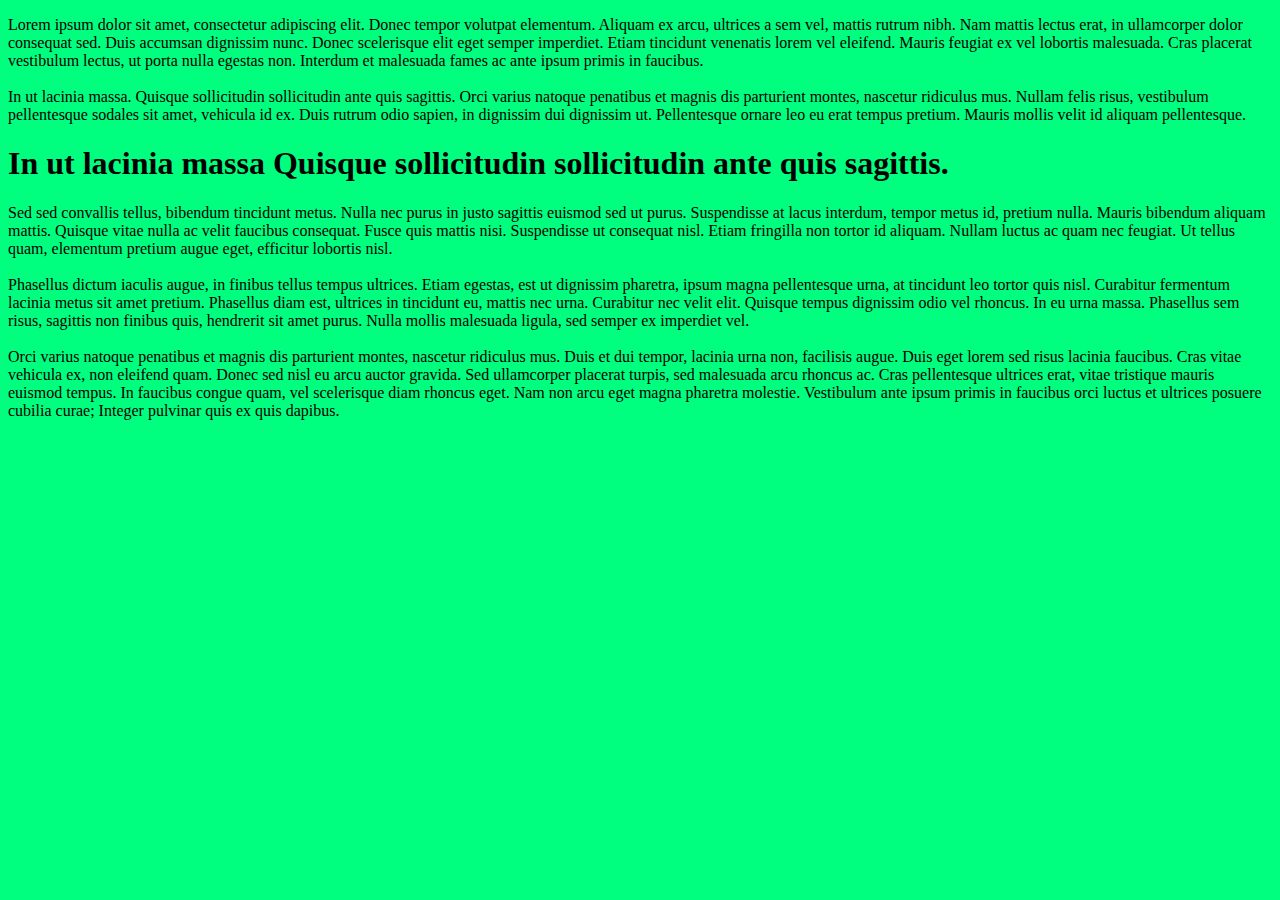
<file: Results.html>
<!DOCTYPE html>
<html lang="en">
<head>
    <meta charset="UTF-8">
    <meta http-equiv="X-UA-Compatible" content="IE=edge">
    <meta name="viewport" content="width=device-width, initial-scale=1.0">
    <title>Results</title>
    <style>
        body{
            background-color:springgreen;
        }
    </style>
</head>

<body>
    <p>
    Lorem ipsum dolor sit amet, consectetur adipiscing elit. Donec tempor volutpat elementum. Aliquam ex arcu, ultrices a sem vel, mattis rutrum nibh. Nam mattis lectus erat, in ullamcorper dolor consequat sed. Duis accumsan dignissim nunc. Donec scelerisque elit eget semper imperdiet. Etiam tincidunt venenatis lorem vel eleifend. Mauris feugiat ex vel lobortis malesuada. Cras placerat vestibulum lectus, ut porta nulla egestas non. Interdum et malesuada fames ac ante ipsum primis in faucibus.
    <br><br> In ut lacinia massa. Quisque sollicitudin sollicitudin ante quis sagittis. Orci varius natoque penatibus et magnis dis parturient montes, nascetur ridiculus mus. Nullam felis risus, vestibulum pellentesque sodales sit amet, vehicula id ex. Duis rutrum odio sapien, in dignissim dui dignissim ut. Pellentesque ornare leo eu erat tempus pretium. Mauris mollis velit id aliquam pellentesque.</p>

    <h1>In ut lacinia massa Quisque sollicitudin sollicitudin ante quis sagittis.</h1>
    <p>
        Sed sed convallis tellus, bibendum tincidunt metus. Nulla nec purus in justo sagittis euismod sed ut purus. Suspendisse at lacus interdum, tempor metus id, pretium nulla. Mauris bibendum aliquam mattis. Quisque vitae nulla ac velit faucibus consequat. Fusce quis mattis nisi. Suspendisse ut consequat nisl. Etiam fringilla non tortor id aliquam. Nullam luctus ac quam nec feugiat. Ut tellus quam, elementum pretium augue eget, efficitur lobortis nisl.
<br><br>
Phasellus dictum iaculis augue, in finibus tellus tempus ultrices. Etiam egestas, est ut dignissim pharetra, ipsum magna pellentesque urna, at tincidunt leo tortor quis nisl. Curabitur fermentum lacinia metus sit amet pretium. Phasellus diam est, ultrices in tincidunt eu, mattis nec urna. Curabitur nec velit elit. Quisque tempus dignissim odio vel rhoncus. In eu urna massa. Phasellus sem risus, sagittis non finibus quis, hendrerit sit amet purus. Nulla mollis malesuada ligula, sed semper ex imperdiet vel.
<br><br>
Orci varius natoque penatibus et magnis dis parturient montes, nascetur ridiculus mus. Duis et dui tempor, lacinia urna non, facilisis augue. Duis eget lorem sed risus lacinia faucibus. Cras vitae vehicula ex, non eleifend quam. Donec sed nisl eu arcu auctor gravida. Sed ullamcorper placerat turpis, sed malesuada arcu rhoncus ac. Cras pellentesque ultrices erat, vitae tristique mauris euismod tempus. In faucibus congue quam, vel scelerisque diam rhoncus eget. Nam non arcu eget magna pharetra molestie. Vestibulum ante ipsum primis in faucibus orci luctus et ultrices posuere cubilia curae; Integer pulvinar quis ex quis dapibus.
    </p>
</body>
</html>
</file>
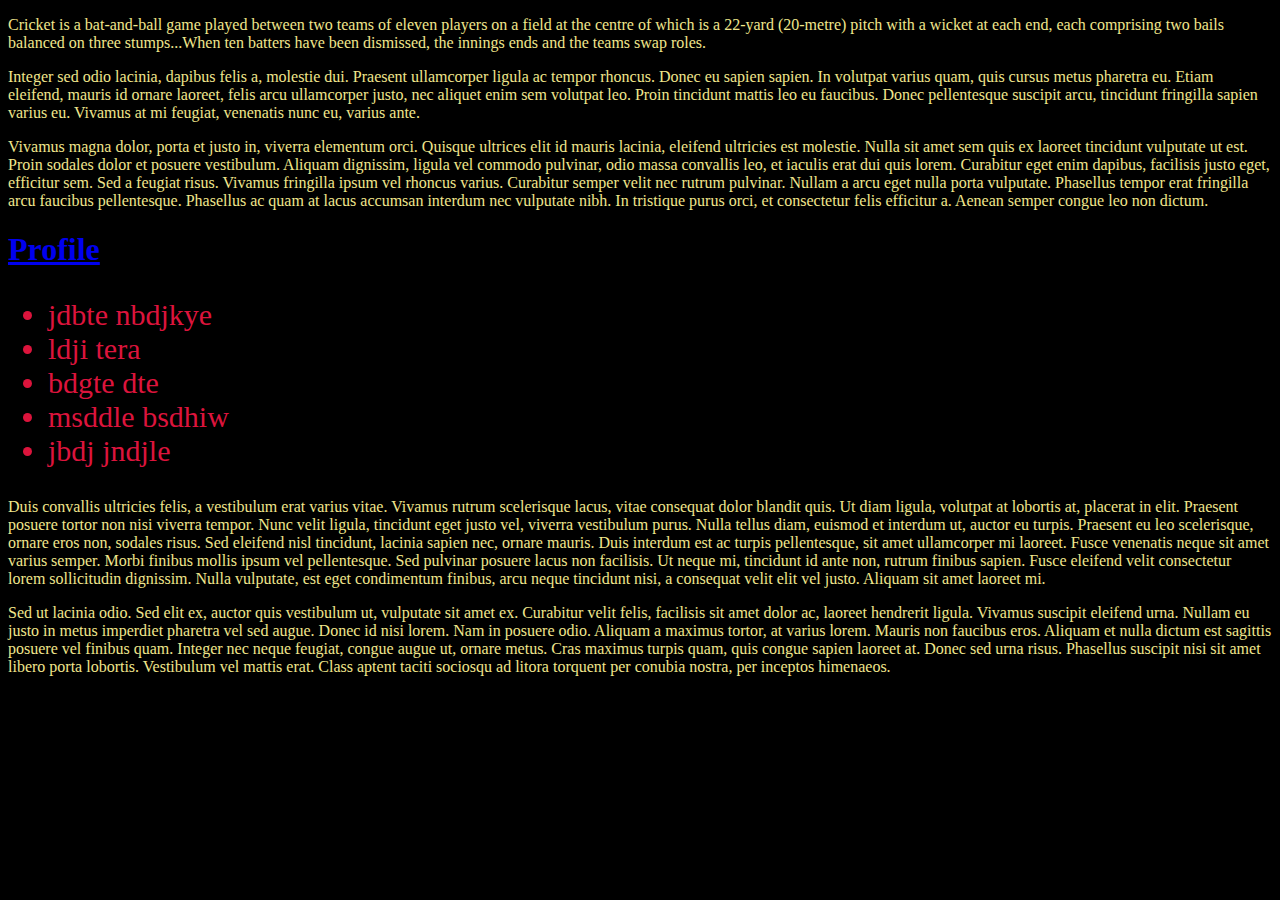
<file: Teams.html>
<!DOCTYPE html>
<html lang="en">
<head>
    <meta charset="UTF-8">
    <meta http-equiv="X-UA-Compatible" content="IE=edge">
    <meta name="viewport" content="width=device-width, initial-scale=1.0">
    <title>Teams</title>
    <style>
        body{
            background-color: black;
        }
        p{
            color: khaki;
        }
        ul{
            color:crimson;
            font-size: 30px;
        }
    </style>
</head>
<body>
    <p>
        Cricket is a bat-and-ball game played between two teams of eleven players on a field at the centre of which is a 22-yard (20-metre) pitch with a wicket at each end, each comprising two bails balanced on three stumps...When ten batters have been dismissed, the innings ends and the teams swap roles.

    </p>
<p>

    Integer sed odio lacinia, dapibus felis a, molestie dui. Praesent ullamcorper ligula ac tempor rhoncus. Donec eu sapien sapien. In volutpat varius quam, quis cursus metus pharetra eu. Etiam eleifend, mauris id ornare laoreet, felis arcu ullamcorper justo, nec aliquet enim sem volutpat leo. Proin tincidunt mattis leo eu faucibus. Donec pellentesque suscipit arcu, tincidunt fringilla sapien varius eu. Vivamus at mi feugiat, venenatis nunc eu, varius ante.
    <p/>
<p>
Vivamus magna dolor, porta et justo in, viverra elementum orci. Quisque ultrices elit id mauris lacinia, eleifend ultricies est molestie. Nulla sit amet sem quis ex laoreet tincidunt vulputate ut est. Proin sodales dolor et posuere vestibulum. Aliquam dignissim, ligula vel commodo pulvinar, odio massa convallis leo, et iaculis erat dui quis lorem. Curabitur eget enim dapibus, facilisis justo eget, efficitur sem. Sed a feugiat risus. Vivamus fringilla ipsum vel rhoncus varius. Curabitur semper velit nec rutrum pulvinar. Nullam a arcu eget nulla porta vulputate. Phasellus tempor erat fringilla arcu faucibus pellentesque. Phasellus ac quam at lacus accumsan interdum nec vulputate nibh. In tristique purus orci, et consectetur felis efficitur a. Aenean semper congue leo non dictum.</p>
<h1><a href="Teams_Profile.html">Profile</a></h1>

<ul>
    <li>jdbte nbdjkye </li>
    <li>ldji tera</li>
    <li>bdgte dte</li>
    <li>msddle bsdhiw</li>
    <li>jbdj jndjle</li>
</ul>
<p>
Duis convallis ultricies felis, a vestibulum erat varius vitae. Vivamus rutrum scelerisque lacus, vitae consequat dolor blandit quis. Ut diam ligula, volutpat at lobortis at, placerat in elit. Praesent posuere tortor non nisi viverra tempor. Nunc velit ligula, tincidunt eget justo vel, viverra vestibulum purus. Nulla tellus diam, euismod et interdum ut, auctor eu turpis. Praesent eu leo scelerisque, ornare eros non, sodales risus. Sed eleifend nisl tincidunt, lacinia sapien nec, ornare mauris. Duis interdum est ac turpis pellentesque, sit amet ullamcorper mi laoreet. Fusce venenatis neque sit amet varius semper. Morbi finibus mollis ipsum vel pellentesque. Sed pulvinar posuere lacus non facilisis. Ut neque mi, tincidunt id ante non, rutrum finibus sapien. Fusce eleifend velit consectetur lorem sollicitudin dignissim. Nulla vulputate, est eget condimentum finibus, arcu neque tincidunt nisi, a consequat velit elit vel justo. Aliquam sit amet laoreet mi.</p>


<p>
Sed ut lacinia odio. Sed elit ex, auctor quis vestibulum ut, vulputate sit amet ex. Curabitur velit felis, facilisis sit amet dolor ac, laoreet hendrerit ligula. Vivamus suscipit eleifend urna. Nullam eu justo in metus imperdiet pharetra vel sed augue. Donec id nisi lorem. Nam in posuere odio. Aliquam a maximus tortor, at varius lorem. Mauris non faucibus eros. Aliquam et nulla dictum est sagittis posuere vel finibus quam. Integer nec neque feugiat, congue augue ut, ornare metus. Cras maximus turpis quam, quis congue sapien laoreet at. Donec sed urna risus. Phasellus suscipit nisi sit amet libero porta lobortis. Vestibulum vel mattis erat. Class aptent taciti sociosqu ad litora torquent per conubia nostra, per inceptos himenaeos.</p>



</body>
</html>
</file>
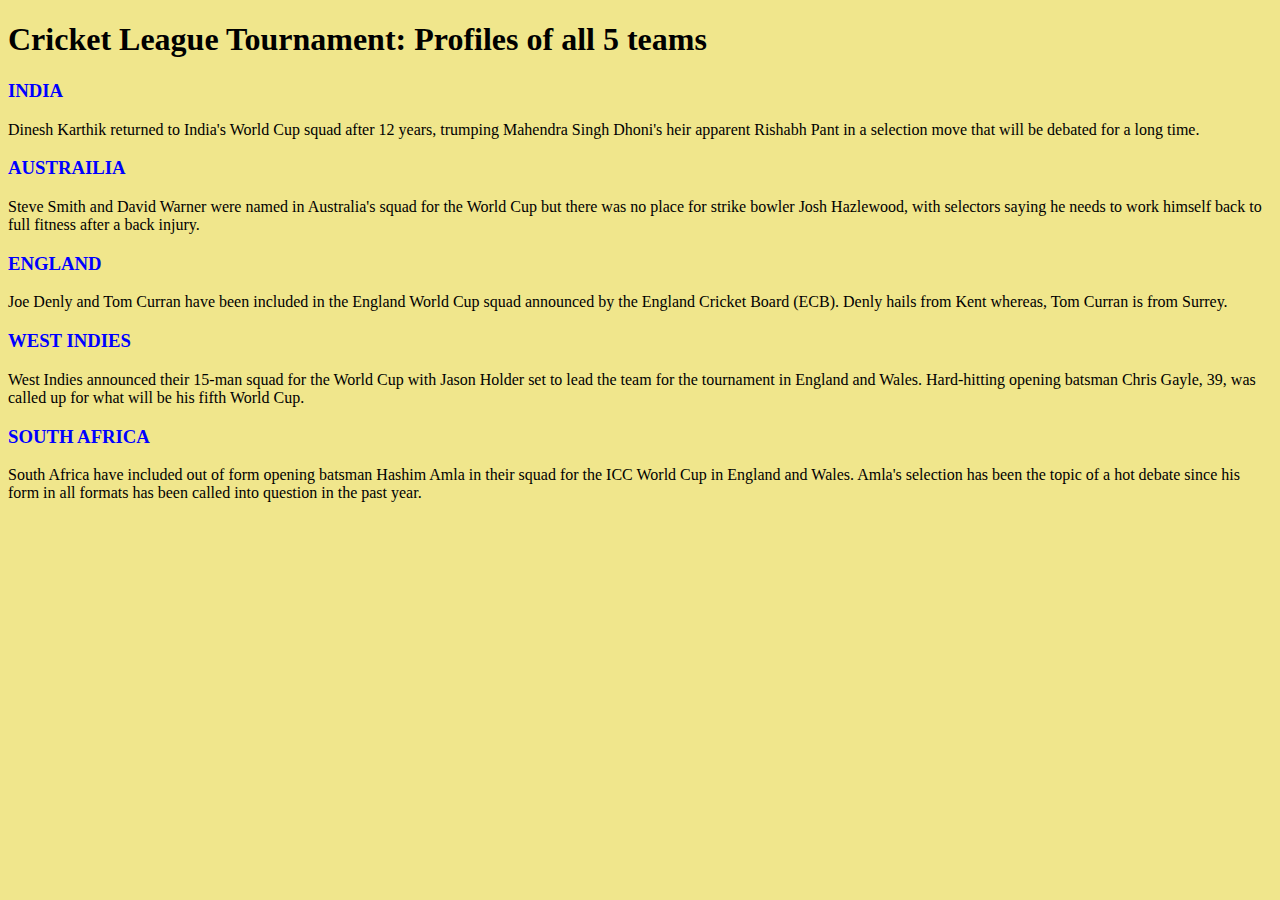
<file: Teams_Profile.html>
<!DOCTYPE html>
<html lang="en">
<head>
    <meta charset="UTF-8">
    <meta http-equiv="X-UA-Compatible" content="IE=edge">
    <meta name="viewport" content="width=device-width, initial-scale=1.0">
    <title>Teams Profile</title>
    <style>
        h3{
            color: blue;
        }
        body{
            background-color: khaki;
        }
        </style>

</head>

<body>
    <h1> Cricket League Tournament: Profiles of all 5 teams</h1>
   <h3>INDIA</h3>
   <p>Dinesh Karthik returned to India's World Cup squad after 12 years, trumping Mahendra Singh Dhoni's heir apparent Rishabh Pant in a selection move that will be debated for a long time.</p>

   <h3>AUSTRAILIA</h3>
   <p>Steve Smith and David Warner were named in Australia's squad for the World Cup but there was no place for strike bowler Josh Hazlewood, with selectors saying he needs to work himself back to full fitness after a back injury.</p>


   <h3>ENGLAND</h3>
   <p>Joe Denly and Tom Curran have been included in the England World Cup squad announced by the England Cricket Board (ECB). Denly hails from Kent whereas, Tom Curran is from Surrey.</p>


   <h3>WEST INDIES</h3>
   <p>West Indies announced their 15-man squad for the World Cup with Jason Holder set to lead the team for the tournament in England and Wales. Hard-hitting opening batsman Chris Gayle, 39, was called up for what will be his fifth World Cup.</p>


   <h3>SOUTH AFRICA</h3>
   <p>South Africa have included out of form opening batsman Hashim Amla in their squad for the ICC World Cup in England and Wales. Amla's selection has been the topic of a hot debate since his form in all formats has been called into question in the past year.</p>



    
</body>
</html>
</file>
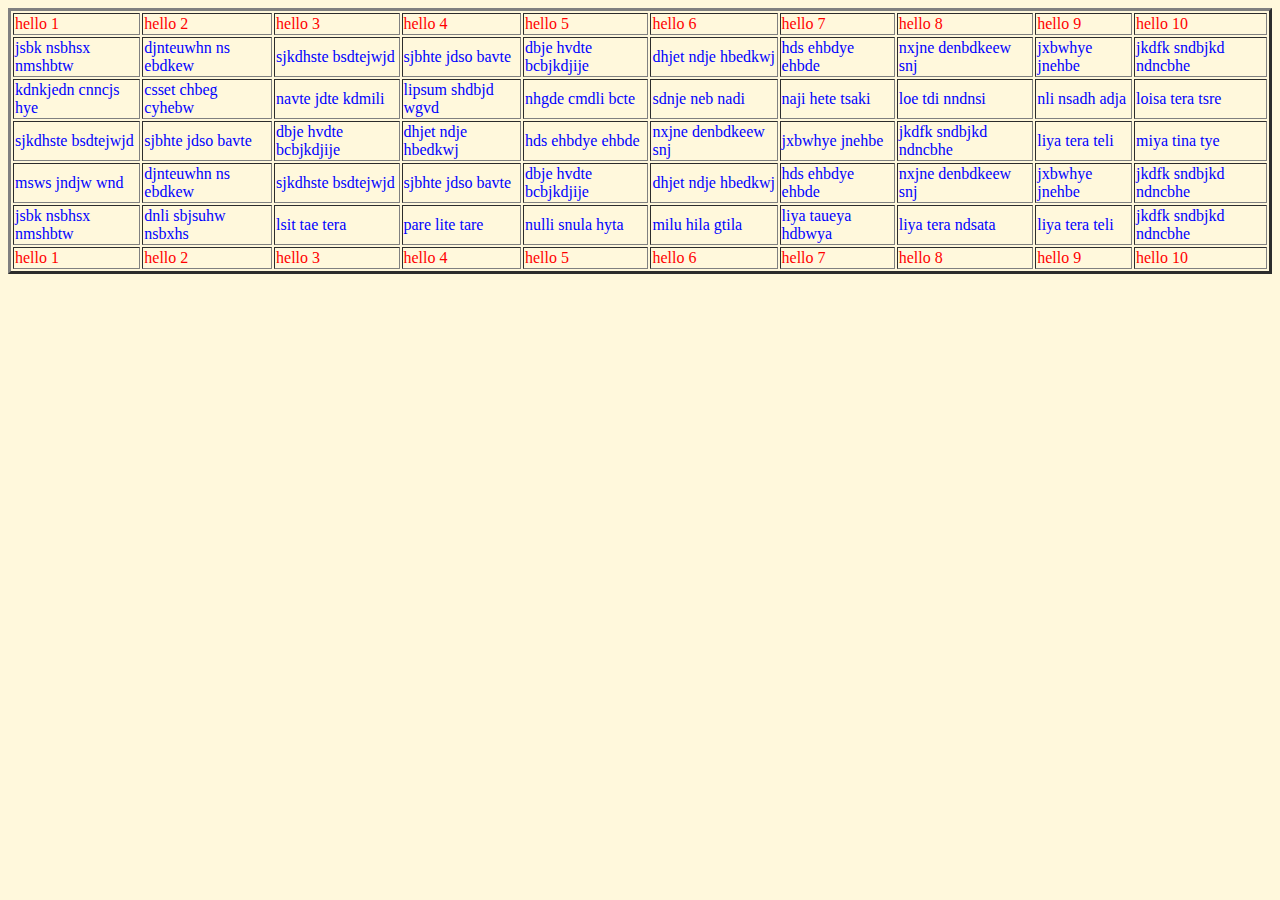
<file: Tournament_Score_Table.html>
<!DOCTYPE html>
<html lang="en">
<head>
    <meta charset="UTF-8">
    <meta http-equiv="X-UA-Compatible" content="IE=edge">
    <meta name="viewport" content="width=device-width, initial-scale=1.0">
    <title>Tournament score table</title>
    <style>
        body{
            background-color: cornsilk;
        }
    </style>
</head>
<body>
    <table border="3" > 
        <thead style = "color: red;">
           <tr>
            <td> hello 1</td>
            <td> hello 2 </td>
            <td> hello 3 </td>
            <td> hello 4</td>
            <td> hello 5</td>
            <td> hello 6 </td>
            <td> hello 7</td>
            <td> hello 8 </td>
            <td> hello 9 </td>
            <td> hello 10 </td>
                </tr>
        </thead>
        
        <tbody style="color:blue;">
           <tr>
               
              <td> jsbk nsbhsx nmshbtw</td>
               <td>djnteuwhn ns  ebdkew </td>
               <td> sjkdhste bsdtejwjd </td>
               <td> sjbhte jdso bavte</td>
               <td> dbje hvdte bcbjkdjije</td>
               <td> dhjet ndje hbedkwj </td>
               <td>  hds ehbdye ehbde</td>
               <td> nxjne denbdkeew snj </td>
               <td> jxbwhye jnehbe</td>
               <td> jkdfk sndbjkd ndncbhe </td>
               </tr>
        
             
           </tbody>
           <tbody style="color:blue;">
            <tr>
                
               <td> kdnkjedn cnncjs hye</td>
                <td>csset chbeg cyhebw </td>
                <td>navte jdte kdmili</td>
                <td> lipsum shdbjd wgvd</td>
                <td> nhgde cmdli bcte</td>
                <td> sdnje neb nadi </td>
                <td> naji hete tsaki</td>
                <td> loe tdi nndnsi </td>
                <td> nli nsadh adja</td>
                <td> loisa tera tsre</td>
                </tr>
         
              
            </tbody>
            <tbody style="color:blue;">
                <tr>
                    
                    <td> sjkdhste bsdtejwjd </td>
                    <td> sjbhte jdso bavte</td>
                    <td> dbje hvdte bcbjkdjije</td>
                    <td> dhjet ndje hbedkwj </td>
                    <td>  hds ehbdye ehbde</td>
                    <td> nxjne denbdkeew snj </td>
                    <td> jxbwhye jnehbe</td>
                    <td> jkdfk sndbjkd ndncbhe </td>
                    <td> liya tera teli</td>
                    <td> miya tina tye </td>
                    </tr>
             
                  
                </tbody>
                <tbody style="color:blue;">
                    <tr>
                        
                       <td> msws jndjw wnd</td>
                        <td>djnteuwhn ns  ebdkew </td>
                        <td> sjkdhste bsdtejwjd </td>
                        <td> sjbhte jdso bavte</td>
                        <td> dbje hvdte bcbjkdjije</td>
                        <td> dhjet ndje hbedkwj </td>
                        <td>  hds ehbdye ehbde</td>
                        <td> nxjne denbdkeew snj </td>
                        <td> jxbwhye jnehbe</td>
                        <td> jkdfk sndbjkd ndncbhe </td>
                        </tr>
                 
                      
                    </tbody>
                    <tbody style="color:blue;">
                        <tr>
                            
                           <td> jsbk nsbhsx nmshbtw</td>
                           <td>dnli sbjsuhw nsbxhs</td>
                           <td>lsit tae tera</td>
                           <td>pare lite tare</td>
                           <td>nulli snula hyta</td>
                           <td>milu hila gtila </td>
                           <td> liya taueya hdbwya</td>
                           <td> liya tera ndsata </td>
                           <td> liya tera teli</td>
                            <td> jkdfk sndbjkd ndncbhe </td>
                            </tr>
                     
                          
                        </tbody>
                        

        <tfoot style="color:red;">
           <tr>
               <td> hello 1</td>
               <td> hello 2 </td>
               <td> hello 3 </td>
               <td> hello 4</td>
               <td> hello 5</td>
               <td> hello 6 </td>
               <td> hello 7</td>
               <td> hello 8 </td>
               <td> hello 9 </td>
               <td> hello 10 </td>

                </tr>
        </tfoot>
           

    </table>
</body>
</html>
</file>
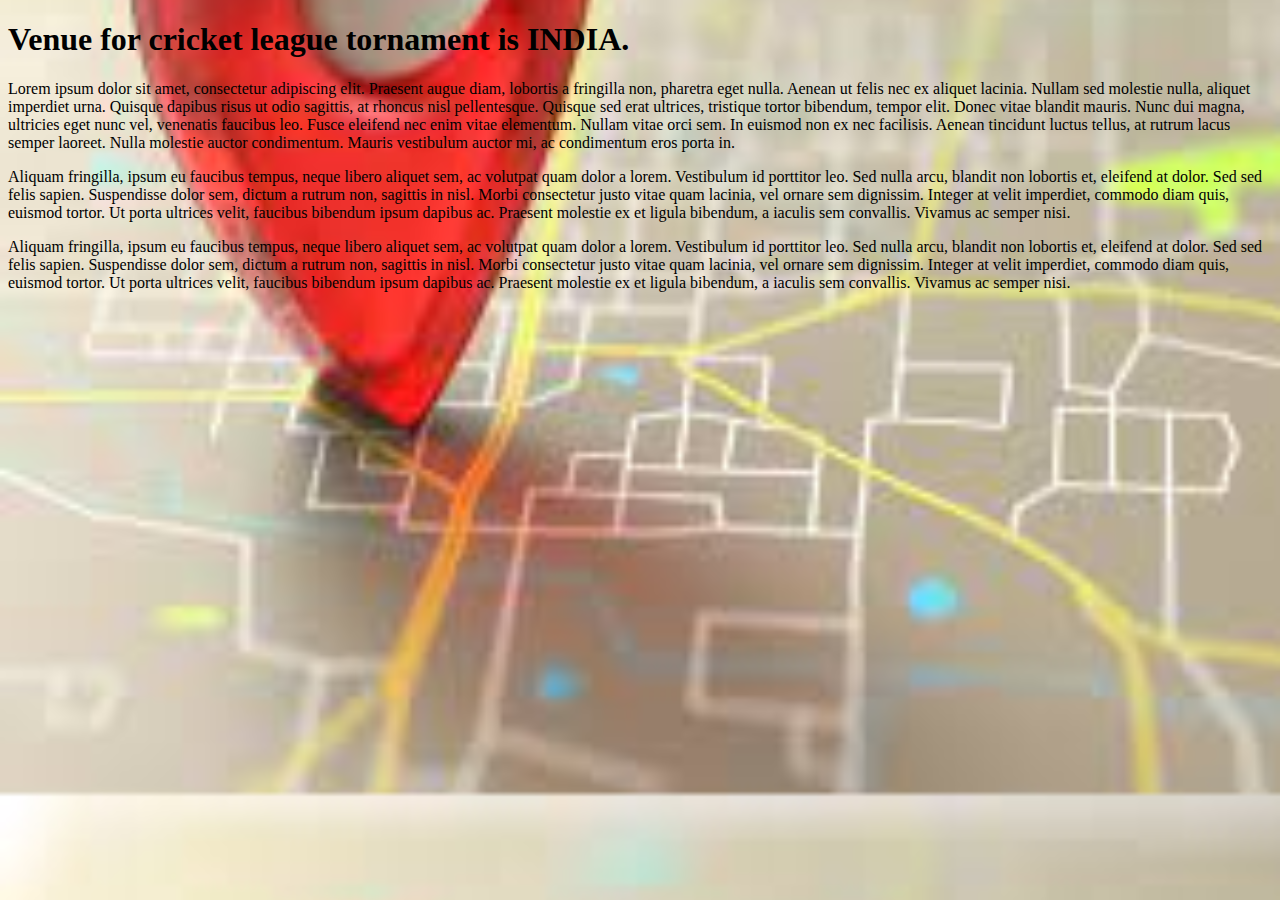
<file: Venue.html>
<!DOCTYPE html>
<html lang="en">
<head>
    <meta charset="UTF-8">
    <meta http-equiv="X-UA-Compatible" content="IE=edge">
    <meta name="viewport" content="width=device-width, initial-scale=1.0">
    <title>Venue</title>
</head>
<style>
    body{
        background-image: url(Venue.jpg);
        background-position: center;
    background-size: cover;
    }
</style>
<body>
    <h1>Venue for cricket league tornament is INDIA.</h1>
    <p>
        Lorem ipsum dolor sit amet, consectetur adipiscing elit. Praesent augue diam, lobortis a fringilla non, pharetra eget nulla. Aenean ut felis nec ex aliquet lacinia. Nullam sed molestie nulla, aliquet imperdiet urna. Quisque dapibus risus ut odio sagittis, at rhoncus nisl pellentesque. Quisque sed erat ultrices, tristique tortor bibendum, tempor elit. Donec vitae blandit mauris. Nunc dui magna, ultricies eget nunc vel, venenatis faucibus leo. Fusce eleifend nec enim vitae elementum. Nullam vitae orci sem. In euismod non ex nec facilisis. Aenean tincidunt luctus tellus, at rutrum lacus semper laoreet. Nulla molestie auctor condimentum. Mauris vestibulum auctor mi, ac condimentum eros porta in.
    </p>
    <p>Aliquam fringilla, ipsum eu faucibus tempus, neque libero aliquet sem, ac volutpat quam dolor a lorem. Vestibulum id porttitor leo. Sed nulla arcu, blandit non lobortis et, eleifend at dolor. Sed sed felis sapien. Suspendisse dolor sem, dictum a rutrum non, sagittis in nisl. Morbi consectetur justo vitae quam lacinia, vel ornare sem dignissim. Integer at velit imperdiet, commodo diam quis, euismod tortor. Ut porta ultrices velit, faucibus bibendum ipsum dapibus ac. Praesent molestie ex et ligula bibendum, a iaculis sem convallis. Vivamus ac semper nisi.</p>
    <p>Aliquam fringilla, ipsum eu faucibus tempus, neque libero aliquet sem, ac volutpat quam dolor a lorem. Vestibulum id porttitor leo. Sed nulla arcu, blandit non lobortis et, eleifend at dolor. Sed sed felis sapien. Suspendisse dolor sem, dictum a rutrum non, sagittis in nisl. Morbi consectetur justo vitae quam lacinia, vel ornare sem dignissim. Integer at velit imperdiet, commodo diam quis, euismod tortor. Ut porta ultrices velit, faucibus bibendum ipsum dapibus ac. Praesent molestie ex et ligula bibendum, a iaculis sem convallis. Vivamus ac semper nisi.</p>
    
</body>
</html>
</file>
<file: Index.css>
body{
    background:url(Cricket_image.jpg);
    background-position: center;
    background-size: cover;
}

nav {    
    display: block;
    text-align: center;
  }
  nav ul {
    margin: 0;
    padding:0;
    list-style: none;
  }
  .nav a {
    display:block; 
    background: #111; 
    color:#fff; 
    text-decoration: none;
    padding: .8em 1.8em;
    text-transform: uppercase;
    font-size: 80%;letter-spacing: 2px;
    text-shadow: 0 -1px 0 #000;
    position: relative;
  }
  .nav{  
    vertical-align: top; 
    display: inline-block;
    box-shadow: 1px -1px -1px 1px #000, -1px 1px -1px 1px #fff, 0 0 6px 3px #fff;
    border-radius:6px;
  }
  .nav li{position: relative;}
  .nav > li { 
    float:left; 
    border-bottom: 4px #aaa solid; 
    margin-right: 1px; 
  } 
  .nav > li > a { 
    margin-bottom:1px;
    box-shadow:inset 0 2em .33em -.5em #555; 
  }
  .nav > li:hover , .nav > li:hover >a{  border-bottom-color:orange;}
  .nav li:hover > a { color:orange; }
  .nav > li:first-child  { border-radius: 4px 0 0 4px;} 
  .nav > li:first-child>a{border-radius: 4px 0 0 0;}
  .nav > li:last-child  { 
    border-radius: 0 0 4px 0; 
    margin-right: 0;
  } 
  .nav > li:last-child >a{border-radius: 0 4px 0 0; }
  .nav li li a { margin-top:1px}
  
  
  
    .nav li a:first-child:nth-last-child(2):before { 
     content:""; 
     position: absolute; 
     height:0; 
     width: 0; 
     border: 5px solid transparent; 
     top: 50% ;
     right:5px;  
   }
   
   
   
   
   
   /* submenu positioning*/
.nav ul {
  position: absolute;
  white-space: nowrap;
  border-bottom: 5px solid  orange;
  z-index: 1;
  left: -99999em;
}
.nav > li:hover > ul {
  left: auto;
  padding-top: 5px  ;
  min-width: 100%;
}
.nav > li li ul {  border-left:1px solid #fff;}


.nav > li li:hover > ul { 
 /* margin-left: 1px */
  left: 100%;
  top: -1px;
}
/* arrow hover styling */
.nav > li > a:first-child:nth-last-child(2):before { 
  border-top-color: #aaa; 
}
.nav > li:hover > a:first-child:nth-last-child(2):before {
  border: 5px solid transparent; 
  border-bottom-color: orange; 
  margin-top:-5px
}
.nav li li > a:first-child:nth-last-child(2):before {  
  border-left-color: #aaa; 
  margin-top: -5px
}
.nav li li:hover > a:first-child:nth-last-child(2):before {
  border: 5px solid transparent; 
  border-right-color: orange;
  right: 10px; 
}
</file>
<file: index.css>
body{
    background:url(Cricket_image.jpg);
    background-position: center;
    background-size: cover;
}

nav {    
    display: block;
    text-align: center;
  }
  nav ul {
    margin: 0;
    padding:0;
    list-style: none;
  }
  .nav a {
    display:block; 
    background: #111; 
    color:#fff; 
    text-decoration: none;
    padding: .8em 1.8em;
    text-transform: uppercase;
    font-size: 80%;letter-spacing: 2px;
    text-shadow: 0 -1px 0 #000;
    position: relative;
  }
  .nav{  
    vertical-align: top; 
    display: inline-block;
    box-shadow: 1px -1px -1px 1px #000, -1px 1px -1px 1px #fff, 0 0 6px 3px #fff;
    border-radius:6px;
  }
  .nav li{position: relative;}
  .nav > li { 
    float:left; 
    border-bottom: 4px #aaa solid; 
    margin-right: 1px; 
  } 
  .nav > li > a { 
    margin-bottom:1px;
    box-shadow:inset 0 2em .33em -.5em #555; 
  }
  .nav > li:hover , .nav > li:hover >a{  border-bottom-color:orange;}
  .nav li:hover > a { color:orange; }
  .nav > li:first-child  { border-radius: 4px 0 0 4px;} 
  .nav > li:first-child>a{border-radius: 4px 0 0 0;}
  .nav > li:last-child  { 
    border-radius: 0 0 4px 0; 
    margin-right: 0;
  } 
  .nav > li:last-child >a{border-radius: 0 4px 0 0; }
  .nav li li a { margin-top:1px}
  
  
  
    .nav li a:first-child:nth-last-child(2):before { 
     content:""; 
     position: absolute; 
     height:0; 
     width: 0; 
     border: 5px solid transparent; 
     top: 50% ;
     right:5px;  
   }
   
   
   
   
   
   /* submenu positioning*/
.nav ul {
  position: absolute;
  white-space: nowrap;
  border-bottom: 5px solid  orange;
  z-index: 1;
  left: -99999em;
}
.nav > li:hover > ul {
  left: auto;
  padding-top: 5px  ;
  min-width: 100%;
}
.nav > li li ul {  border-left:1px solid #fff;}


.nav > li li:hover > ul { 
 /* margin-left: 1px */
  left: 100%;
  top: -1px;
}
/* arrow hover styling */
.nav > li > a:first-child:nth-last-child(2):before { 
  border-top-color: #aaa; 
}
.nav > li:hover > a:first-child:nth-last-child(2):before {
  border: 5px solid transparent; 
  border-bottom-color: orange; 
  margin-top:-5px
}
.nav li li > a:first-child:nth-last-child(2):before {  
  border-left-color: #aaa; 
  margin-top: -5px
}
.nav li li:hover > a:first-child:nth-last-child(2):before {
  border: 5px solid transparent; 
  border-right-color: orange;
  right: 10px; 
}
</file>
